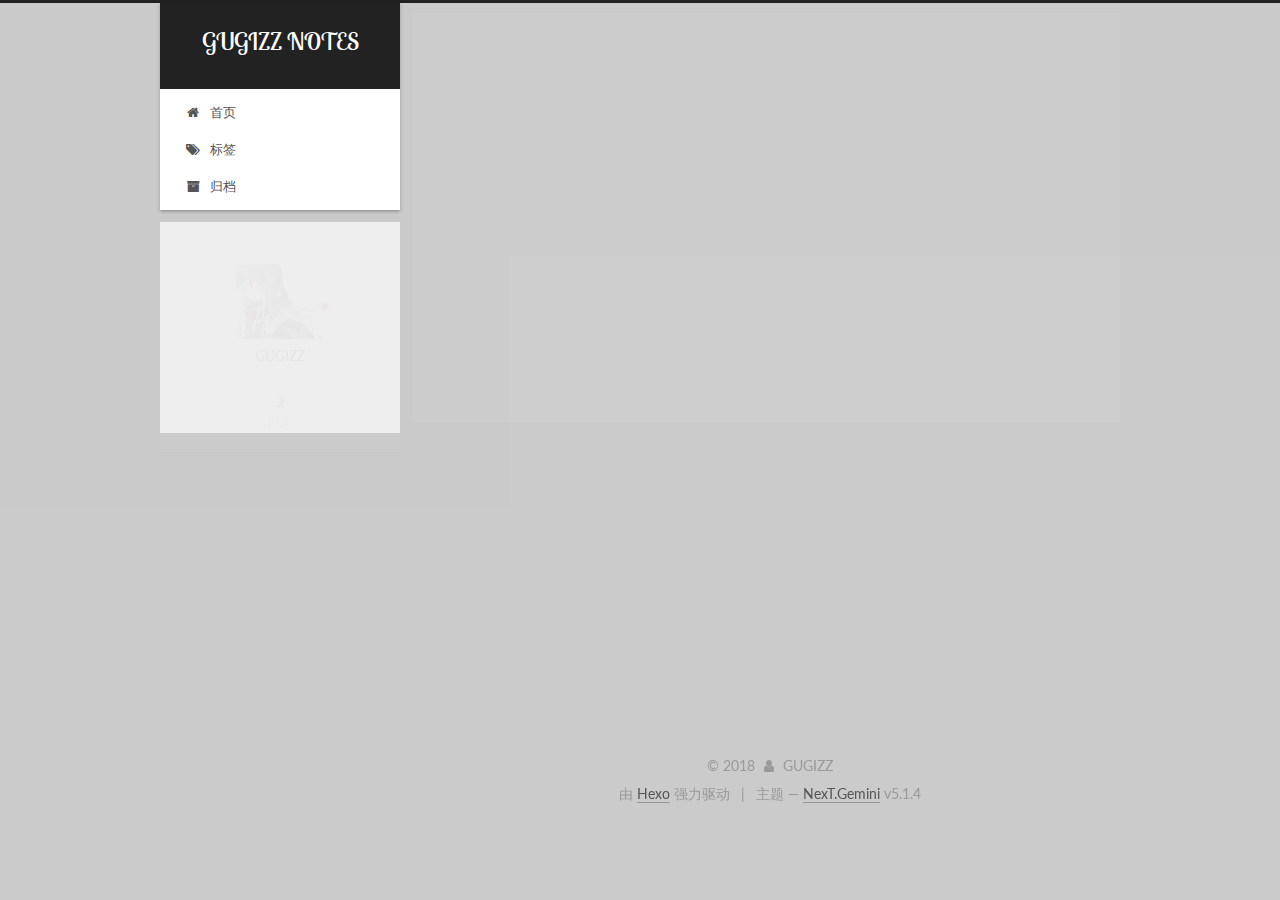
<file: index.html>
<!DOCTYPE html>



  


<html class="theme-next gemini use-motion" lang="zh-Hans">
<head>
  <meta charset="UTF-8"/>
<meta http-equiv="X-UA-Compatible" content="IE=edge" />
<meta name="viewport" content="width=device-width, initial-scale=1, maximum-scale=1"/>
<meta name="theme-color" content="#222">



  
  
    
    
  <script src="/lib/pace/pace.min.js?v=1.0.2"></script>
  <link href="/lib/pace/pace-theme-minimal.min.css?v=1.0.2" rel="stylesheet">







<meta http-equiv="Cache-Control" content="no-transform" />
<meta http-equiv="Cache-Control" content="no-siteapp" />
















  
  
  <link href="/lib/fancybox/source/jquery.fancybox.css?v=2.1.5" rel="stylesheet" type="text/css" />




  
  
  
  

  
    
    
  

  
    
      
    

    
  

  

  
    
      
    

    
  

  
    
      
    

    
  

  
    
    
    <link href="https://fonts.cat.net/css?family=Lato:300,300italic,400,400italic,700,700italic|Roboto Slab:300,300italic,400,400italic,700,700italic|Lobster Two:300,300italic,400,400italic,700,700italic|Roboto Mono:300,300italic,400,400italic,700,700italic&subset=latin,latin-ext" rel="stylesheet" type="text/css">
  






<link href="/lib/font-awesome/css/font-awesome.min.css?v=4.6.2" rel="stylesheet" type="text/css" />

<link href="/css/main.css?v=5.1.4" rel="stylesheet" type="text/css" />


  <link rel="apple-touch-icon" sizes="180x180" href="/images/apple-touch-icon-next.png?v=5.1.4">


  <link rel="icon" type="image/png" sizes="32x32" href="/images/favicon-32x32-next.png?v=5.1.4">


  <link rel="icon" type="image/png" sizes="16x16" href="/images/favicon-16x16-next.png?v=5.1.4">


  <link rel="mask-icon" href="/images/logo.svg?v=5.1.4" color="#222">





  <meta name="keywords" content="Hexo, NexT" />










<meta property="og:type" content="website">
<meta property="og:title" content="GUGIZZ NOTES">
<meta property="og:url" content="http://yoursite.com/index.html">
<meta property="og:site_name" content="GUGIZZ NOTES">
<meta property="og:locale" content="zh-Hans">
<meta name="twitter:card" content="summary">
<meta name="twitter:title" content="GUGIZZ NOTES">



<script type="text/javascript" id="hexo.configurations">
  var NexT = window.NexT || {};
  var CONFIG = {
    root: '/',
    scheme: 'Gemini',
    version: '5.1.4',
    sidebar: {"display":"hide","offset":12,"b2t":false,"scrollpercent":false,"onmobile":false},
    fancybox: true,
    tabs: true,
    motion: {"enable":true,"async":false,"transition":{"post_block":"fadeIn","post_header":"slideDownIn","post_body":"slideDownIn","coll_header":"slideLeftIn","sidebar":"slideUpIn"}},
    duoshuo: {
      userId: '0',
      author: '博主'
    },
    algolia: {
      applicationID: '',
      apiKey: '',
      indexName: '',
      hits: {"per_page":10},
      labels: {"input_placeholder":"Search for Posts","hits_empty":"We didn't find any results for the search: ${query}","hits_stats":"${hits} results found in ${time} ms"}
    }
  };
</script>



  <link rel="canonical" href="http://yoursite.com/"/>





  <title>GUGIZZ NOTES</title>
  








</head>

<body itemscope itemtype="http://schema.org/WebPage" lang="zh-Hans">

  
  

  <div class="container  
  page-home">
    <div class="headband"></div>

    <header id="header" class="header" itemscope itemtype="http://schema.org/WPHeader">
      <div class="header-inner"><div class="site-brand-wrapper">
  <div class="site-meta ">
    

    <div class="custom-logo-site-title">
      <a href="/"  class="brand" rel="start">
        <span class="logo-line-before"><i></i></span>
        <span class="site-title">GUGIZZ NOTES</span>
        <span class="logo-line-after"><i></i></span>
      </a>
    </div>
      
        <p class="site-subtitle"></p>
      
  </div>

  <div class="site-nav-toggle">
    <button>
      <span class="btn-bar"></span>
      <span class="btn-bar"></span>
      <span class="btn-bar"></span>
    </button>
  </div>
</div>

<nav class="site-nav">
  

  
    <ul id="menu" class="menu">
      
        
        <li class="menu-item menu-item-home">
          <a href="/" rel="section">
            
              <i class="menu-item-icon fa fa-fw fa-home"></i> <br />
            
            首页
          </a>
        </li>
      
        
        <li class="menu-item menu-item-tags">
          <a href="/tags/" rel="section">
            
              <i class="menu-item-icon fa fa-fw fa-tags"></i> <br />
            
            标签
          </a>
        </li>
      
        
        <li class="menu-item menu-item-archives">
          <a href="/archives/" rel="section">
            
              <i class="menu-item-icon fa fa-fw fa-archive"></i> <br />
            
            归档
          </a>
        </li>
      

      
    </ul>
  

  
</nav>



 </div>
    </header>

    <main id="main" class="main">
      <div class="main-inner">
        <div class="content-wrap">
          <div id="content" class="content">
            
  <section id="posts" class="posts-expand">
    
      

  

  
  
  

  <article class="post post-type-normal" itemscope itemtype="http://schema.org/Article">
  
  
  
  <div class="post-block">
    <link itemprop="mainEntityOfPage" href="http://yoursite.com/2018/01/28/Spring中配置jdbc时${username}的问题/">

    <span hidden itemprop="author" itemscope itemtype="http://schema.org/Person">
      <meta itemprop="name" content="GUGIZZ">
      <meta itemprop="description" content="">
      <meta itemprop="image" content="/uploads/assassin.jpg">
    </span>

    <span hidden itemprop="publisher" itemscope itemtype="http://schema.org/Organization">
      <meta itemprop="name" content="GUGIZZ NOTES">
    </span>

    
      <header class="post-header">

        
        
          <h1 class="post-title" itemprop="name headline">
                
                <a class="post-title-link" href="/2018/01/28/Spring中配置jdbc时${username}的问题/" itemprop="url">Spring中配置jdbc时${username} 的问题</a></h1>
        

        <div class="post-meta">
          <span class="post-time">
            
              <span class="post-meta-item-icon">
                <i class="fa fa-calendar-o"></i>
              </span>
              
                <span class="post-meta-item-text">发表于</span>
              
              <time title="创建于" itemprop="dateCreated datePublished" datetime="2018-01-28T15:51:12+08:00">
                2018-01-28
              </time>
            

            

            
          </span>

          

          
            
          

          
          

          

          

          

        </div>
      </header>
    

    
    
    
    <div class="post-body" itemprop="articleBody">
		
      
      

      
        
          
            <p>在spring整合mybatis时，配置数据库连接池属性：<br><figure class="highlight plain"><table><tr><td class="gutter"><pre><span class="line">1</span><br></pre></td><td class="code"><pre><span class="line">&lt;property name=&quot;user&quot; value=&quot;$&#123;username&#125;&quot; /&gt;</span><br></pre></td></tr></table></figure></p>
<p>引用了jdbc.properties中的username属性，而spring 会默认调用系统用户名，此时只需要修改：<br><figure class="highlight plain"><table><tr><td class="gutter"><pre><span class="line">1</span><br></pre></td><td class="code"><pre><span class="line">&lt;context:property-placeholder location=&quot;classpath:jdbc.properties&quot; system-properties-mode=&quot;FALLBACK&quot; /&gt;</span><br></pre></td></tr></table></figure></p>
<p>默认为：<code>system-properties-mode=&quot;ENVIRONMENT&quot;</code>，即从系统环境中去读取</p>

          
        
      
    </div>
	<div>
		
	</div>
    
    
    

    

    

    

    <footer class="post-footer">
      

      

      

      
      
        <div class="post-eof"></div>
      
    </footer>
  </div>
  
  
  
  </article>


    
      

  

  
  
  

  <article class="post post-type-normal" itemscope itemtype="http://schema.org/Article">
  
  
  
  <div class="post-block">
    <link itemprop="mainEntityOfPage" href="http://yoursite.com/2018/01/28/我的博客之旅/">

    <span hidden itemprop="author" itemscope itemtype="http://schema.org/Person">
      <meta itemprop="name" content="GUGIZZ">
      <meta itemprop="description" content="">
      <meta itemprop="image" content="/uploads/assassin.jpg">
    </span>

    <span hidden itemprop="publisher" itemscope itemtype="http://schema.org/Organization">
      <meta itemprop="name" content="GUGIZZ NOTES">
    </span>

    
      <header class="post-header">

        
        
          <h1 class="post-title" itemprop="name headline">
                
                <a class="post-title-link" href="/2018/01/28/我的博客之旅/" itemprop="url">我的博客之旅</a></h1>
        

        <div class="post-meta">
          <span class="post-time">
            
              <span class="post-meta-item-icon">
                <i class="fa fa-calendar-o"></i>
              </span>
              
                <span class="post-meta-item-text">发表于</span>
              
              <time title="创建于" itemprop="dateCreated datePublished" datetime="2018-01-28T15:22:32+08:00">
                2018-01-28
              </time>
            

            

            
          </span>

          

          
            
          

          
          

          

          

          

        </div>
      </header>
    

    
    
    
    <div class="post-body" itemprop="articleBody">
		
      
      

      
        
          
            <h2 id="我的第一篇博客"><a href="#我的第一篇博客" class="headerlink" title="我的第一篇博客"></a>我的第一篇博客</h2><p>在网上查找资料时，各种博客内容零零散散，内容参差不齐，我希望将有用的内容纪录下来，方便今后学习和查找。同时在写博客的过程中能够静下心在学习一遍。</p>

          
        
      
    </div>
	<div>
		
	</div>
    
    
    

    

    

    

    <footer class="post-footer">
      

      

      

      
      
        <div class="post-eof"></div>
      
    </footer>
  </div>
  
  
  
  </article>


    
  </section>

  


          </div>
          


          

        </div>
        
          
  
  <div class="sidebar-toggle">
    <div class="sidebar-toggle-line-wrap">
      <span class="sidebar-toggle-line sidebar-toggle-line-first"></span>
      <span class="sidebar-toggle-line sidebar-toggle-line-middle"></span>
      <span class="sidebar-toggle-line sidebar-toggle-line-last"></span>
    </div>
  </div>

  <aside id="sidebar" class="sidebar">
    
    <div class="sidebar-inner">

      

      

      <section class="site-overview-wrap sidebar-panel sidebar-panel-active">
        <div class="site-overview">
          <div class="site-author motion-element" itemprop="author" itemscope itemtype="http://schema.org/Person">
            
              <img class="site-author-image" itemprop="image"
                src="/uploads/assassin.jpg"
                alt="GUGIZZ" />
            
              <p class="site-author-name" itemprop="name">GUGIZZ</p>
              <p class="site-description motion-element" itemprop="description"></p>
          </div>

          <nav class="site-state motion-element">

            
              <div class="site-state-item site-state-posts">
              
                <a href="/archives/">
              
                  <span class="site-state-item-count">2</span>
                  <span class="site-state-item-name">日志</span>
                </a>
              </div>
            

            

            

          </nav>

          

          

          
          

          
          

          

        </div>
      </section>

      

      

    </div>
  </aside>


        
      </div>
    </main>

    <footer id="footer" class="footer">
      <div class="footer-inner">
        <div class="copyright">&copy; <span itemprop="copyrightYear">2018</span>
  <span class="with-love">
    <i class="fa fa-user"></i>
  </span>
  <span class="author" itemprop="copyrightHolder">GUGIZZ</span>

  
</div>


  <div class="powered-by">由 <a class="theme-link" target="_blank" href="https://hexo.io">Hexo</a> 强力驱动</div>



  <span class="post-meta-divider">|</span>



  <div class="theme-info">主题 &mdash; <a class="theme-link" target="_blank" href="https://github.com/iissnan/hexo-theme-next">NexT.Gemini</a> v5.1.4</div>





<script>
  var seconds = 1000;
  var minutes = seconds * 60;
  var hours = minutes * 60;
  var days = hours * 24;
  var years = days * 365;
  var birthDay = Date.UTC(2017,12,17,00,00,00); // 这里设置建站时间
  setInterval(function() {
    var today = new Date();
    var todayYear = today.getFullYear();
    var todayMonth = today.getMonth()+1;
    var todayDate = today.getDate();
    var todayHour = today.getHours();
    var todayMinute = today.getMinutes();
    var todaySecond = today.getSeconds();
    var now = Date.UTC(todayYear,todayMonth,todayDate,todayHour,todayMinute,todaySecond);
    var diff = now - birthDay;
    var diffYears = Math.floor(diff/years);
    var diffDays = Math.floor((diff/days)-diffYears*365);
    var diffHours = Math.floor((diff-(diffYears*365+diffDays)*days)/hours);
    var diffMinutes = Math.floor((diff-(diffYears*365+diffDays)*days-diffHours*hours)/minutes);
    var diffSeconds = Math.floor((diff-(diffYears*365+diffDays)*days-diffHours*hours-diffMinutes*minutes)/seconds);
      document.getElementById('showDays').innerHTML="本站已运行 "+diffYears+" 年 "+diffDays+" 天 "+diffHours+" 小时 "+diffMinutes+" 分钟 "+diffSeconds+" 秒";
  }, 1000);
</script>

        







        
      </div>
    </footer>

    
      <div class="back-to-top">
        <i class="fa fa-arrow-up"></i>
        
      </div>
    

    

  </div>

  

<script type="text/javascript">
  if (Object.prototype.toString.call(window.Promise) !== '[object Function]') {
    window.Promise = null;
  }
</script>









  












  
  
    <script type="text/javascript" src="/lib/jquery/index.js?v=2.1.3"></script>
  

  
  
    <script type="text/javascript" src="/lib/fastclick/lib/fastclick.min.js?v=1.0.6"></script>
  

  
  
    <script type="text/javascript" src="/lib/jquery_lazyload/jquery.lazyload.js?v=1.9.7"></script>
  

  
  
    <script type="text/javascript" src="/lib/velocity/velocity.min.js?v=1.2.1"></script>
  

  
  
    <script type="text/javascript" src="/lib/velocity/velocity.ui.min.js?v=1.2.1"></script>
  

  
  
    <script type="text/javascript" src="/lib/fancybox/source/jquery.fancybox.pack.js?v=2.1.5"></script>
  


  


  <script type="text/javascript" src="/js/src/utils.js?v=5.1.4"></script>

  <script type="text/javascript" src="/js/src/motion.js?v=5.1.4"></script>



  
  


  <script type="text/javascript" src="/js/src/affix.js?v=5.1.4"></script>

  <script type="text/javascript" src="/js/src/schemes/pisces.js?v=5.1.4"></script>



  

  


  <script type="text/javascript" src="/js/src/bootstrap.js?v=5.1.4"></script>



  


  




	





  





  












  





  

  

  

  
  

  

  

  

</body>
</html>
</file>
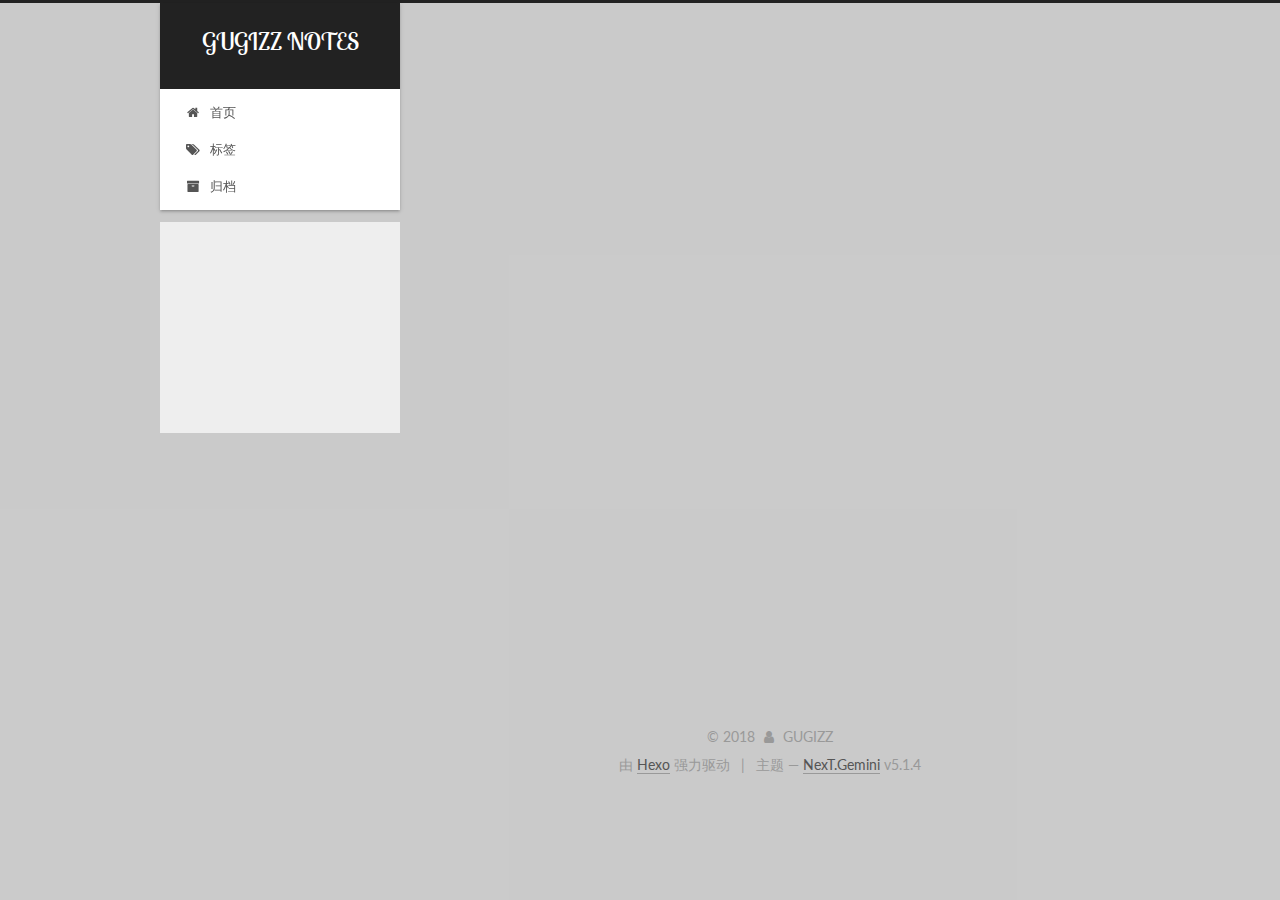
<file: archives/index.html>
<!DOCTYPE html>



  


<html class="theme-next gemini use-motion" lang="zh-Hans">
<head>
  <meta charset="UTF-8"/>
<meta http-equiv="X-UA-Compatible" content="IE=edge" />
<meta name="viewport" content="width=device-width, initial-scale=1, maximum-scale=1"/>
<meta name="theme-color" content="#222">



  
  
    
    
  <script src="/lib/pace/pace.min.js?v=1.0.2"></script>
  <link href="/lib/pace/pace-theme-minimal.min.css?v=1.0.2" rel="stylesheet">







<meta http-equiv="Cache-Control" content="no-transform" />
<meta http-equiv="Cache-Control" content="no-siteapp" />
















  
  
  <link href="/lib/fancybox/source/jquery.fancybox.css?v=2.1.5" rel="stylesheet" type="text/css" />




  
  
  
  

  
    
    
  

  
    
      
    

    
  

  

  
    
      
    

    
  

  
    
      
    

    
  

  
    
    
    <link href="https://fonts.cat.net/css?family=Lato:300,300italic,400,400italic,700,700italic|Roboto Slab:300,300italic,400,400italic,700,700italic|Lobster Two:300,300italic,400,400italic,700,700italic|Roboto Mono:300,300italic,400,400italic,700,700italic&subset=latin,latin-ext" rel="stylesheet" type="text/css">
  






<link href="/lib/font-awesome/css/font-awesome.min.css?v=4.6.2" rel="stylesheet" type="text/css" />

<link href="/css/main.css?v=5.1.4" rel="stylesheet" type="text/css" />


  <link rel="apple-touch-icon" sizes="180x180" href="/images/apple-touch-icon-next.png?v=5.1.4">


  <link rel="icon" type="image/png" sizes="32x32" href="/images/favicon-32x32-next.png?v=5.1.4">


  <link rel="icon" type="image/png" sizes="16x16" href="/images/favicon-16x16-next.png?v=5.1.4">


  <link rel="mask-icon" href="/images/logo.svg?v=5.1.4" color="#222">





  <meta name="keywords" content="Hexo, NexT" />










<meta property="og:type" content="website">
<meta property="og:title" content="GUGIZZ NOTES">
<meta property="og:url" content="http://yoursite.com/archives/index.html">
<meta property="og:site_name" content="GUGIZZ NOTES">
<meta property="og:locale" content="zh-Hans">
<meta name="twitter:card" content="summary">
<meta name="twitter:title" content="GUGIZZ NOTES">



<script type="text/javascript" id="hexo.configurations">
  var NexT = window.NexT || {};
  var CONFIG = {
    root: '/',
    scheme: 'Gemini',
    version: '5.1.4',
    sidebar: {"display":"hide","offset":12,"b2t":false,"scrollpercent":false,"onmobile":false},
    fancybox: true,
    tabs: true,
    motion: {"enable":true,"async":false,"transition":{"post_block":"fadeIn","post_header":"slideDownIn","post_body":"slideDownIn","coll_header":"slideLeftIn","sidebar":"slideUpIn"}},
    duoshuo: {
      userId: '0',
      author: '博主'
    },
    algolia: {
      applicationID: '',
      apiKey: '',
      indexName: '',
      hits: {"per_page":10},
      labels: {"input_placeholder":"Search for Posts","hits_empty":"We didn't find any results for the search: ${query}","hits_stats":"${hits} results found in ${time} ms"}
    }
  };
</script>



  <link rel="canonical" href="http://yoursite.com/archives/"/>





  <title>归档 | GUGIZZ NOTES</title>
  








</head>

<body itemscope itemtype="http://schema.org/WebPage" lang="zh-Hans">

  
  

  <div class="container  page-archive">
    <div class="headband"></div>

    <header id="header" class="header" itemscope itemtype="http://schema.org/WPHeader">
      <div class="header-inner"><div class="site-brand-wrapper">
  <div class="site-meta ">
    

    <div class="custom-logo-site-title">
      <a href="/"  class="brand" rel="start">
        <span class="logo-line-before"><i></i></span>
        <span class="site-title">GUGIZZ NOTES</span>
        <span class="logo-line-after"><i></i></span>
      </a>
    </div>
      
        <p class="site-subtitle"></p>
      
  </div>

  <div class="site-nav-toggle">
    <button>
      <span class="btn-bar"></span>
      <span class="btn-bar"></span>
      <span class="btn-bar"></span>
    </button>
  </div>
</div>

<nav class="site-nav">
  

  
    <ul id="menu" class="menu">
      
        
        <li class="menu-item menu-item-home">
          <a href="/" rel="section">
            
              <i class="menu-item-icon fa fa-fw fa-home"></i> <br />
            
            首页
          </a>
        </li>
      
        
        <li class="menu-item menu-item-tags">
          <a href="/tags/" rel="section">
            
              <i class="menu-item-icon fa fa-fw fa-tags"></i> <br />
            
            标签
          </a>
        </li>
      
        
        <li class="menu-item menu-item-archives">
          <a href="/archives/" rel="section">
            
              <i class="menu-item-icon fa fa-fw fa-archive"></i> <br />
            
            归档
          </a>
        </li>
      

      
    </ul>
  

  
</nav>



 </div>
    </header>

    <main id="main" class="main">
      <div class="main-inner">
        <div class="content-wrap">
          <div id="content" class="content">
            

  
  
  
  <div class="post-block archive">
    <div id="posts" class="posts-collapse">
      <span class="archive-move-on"></span>

      <span class="archive-page-counter">
        
        
        
          
        
        嗯..! 目前共计 2 篇日志。 继续努力。
      </span>

      

        
        
        

        
          
          <div class="collection-title">
            <h1 class="archive-year" id="archive-year-2018">2018</h1>
          </div>
        
        

        

  <article class="post post-type-normal" itemscope itemtype="http://schema.org/Article">
    <header class="post-header">

      <h2 class="post-title">
        
            <a class="post-title-link" href="/2018/01/28/Spring中配置jdbc时${username}的问题/" itemprop="url">
              
                <span itemprop="name">Spring中配置jdbc时${username} 的问题</span>
              
            </a>
        
      </h2>

      <div class="post-meta">
        <time class="post-time" itemprop="dateCreated"
              datetime="2018-01-28T15:51:12+08:00"
              content="2018-01-28" >
          01-28
        </time>
      </div>

    </header>
  </article>



      

        
        
        

        
        

        

  <article class="post post-type-normal" itemscope itemtype="http://schema.org/Article">
    <header class="post-header">

      <h2 class="post-title">
        
            <a class="post-title-link" href="/2018/01/28/我的博客之旅/" itemprop="url">
              
                <span itemprop="name">我的博客之旅</span>
              
            </a>
        
      </h2>

      <div class="post-meta">
        <time class="post-time" itemprop="dateCreated"
              datetime="2018-01-28T15:22:32+08:00"
              content="2018-01-28" >
          01-28
        </time>
      </div>

    </header>
  </article>



      

    </div>
  </div>
  
  
  

  



          </div>
          


          

        </div>
        
          
  
  <div class="sidebar-toggle">
    <div class="sidebar-toggle-line-wrap">
      <span class="sidebar-toggle-line sidebar-toggle-line-first"></span>
      <span class="sidebar-toggle-line sidebar-toggle-line-middle"></span>
      <span class="sidebar-toggle-line sidebar-toggle-line-last"></span>
    </div>
  </div>

  <aside id="sidebar" class="sidebar">
    
    <div class="sidebar-inner">

      

      

      <section class="site-overview-wrap sidebar-panel sidebar-panel-active">
        <div class="site-overview">
          <div class="site-author motion-element" itemprop="author" itemscope itemtype="http://schema.org/Person">
            
              <img class="site-author-image" itemprop="image"
                src="/uploads/assassin.jpg"
                alt="GUGIZZ" />
            
              <p class="site-author-name" itemprop="name">GUGIZZ</p>
              <p class="site-description motion-element" itemprop="description"></p>
          </div>

          <nav class="site-state motion-element">

            
              <div class="site-state-item site-state-posts">
              
                <a href="/archives/">
              
                  <span class="site-state-item-count">2</span>
                  <span class="site-state-item-name">日志</span>
                </a>
              </div>
            

            

            

          </nav>

          

          

          
          

          
          

          

        </div>
      </section>

      

      

    </div>
  </aside>


        
      </div>
    </main>

    <footer id="footer" class="footer">
      <div class="footer-inner">
        <div class="copyright">&copy; <span itemprop="copyrightYear">2018</span>
  <span class="with-love">
    <i class="fa fa-user"></i>
  </span>
  <span class="author" itemprop="copyrightHolder">GUGIZZ</span>

  
</div>


  <div class="powered-by">由 <a class="theme-link" target="_blank" href="https://hexo.io">Hexo</a> 强力驱动</div>



  <span class="post-meta-divider">|</span>



  <div class="theme-info">主题 &mdash; <a class="theme-link" target="_blank" href="https://github.com/iissnan/hexo-theme-next">NexT.Gemini</a> v5.1.4</div>





<script>
  var seconds = 1000;
  var minutes = seconds * 60;
  var hours = minutes * 60;
  var days = hours * 24;
  var years = days * 365;
  var birthDay = Date.UTC(2017,12,17,00,00,00); // 这里设置建站时间
  setInterval(function() {
    var today = new Date();
    var todayYear = today.getFullYear();
    var todayMonth = today.getMonth()+1;
    var todayDate = today.getDate();
    var todayHour = today.getHours();
    var todayMinute = today.getMinutes();
    var todaySecond = today.getSeconds();
    var now = Date.UTC(todayYear,todayMonth,todayDate,todayHour,todayMinute,todaySecond);
    var diff = now - birthDay;
    var diffYears = Math.floor(diff/years);
    var diffDays = Math.floor((diff/days)-diffYears*365);
    var diffHours = Math.floor((diff-(diffYears*365+diffDays)*days)/hours);
    var diffMinutes = Math.floor((diff-(diffYears*365+diffDays)*days-diffHours*hours)/minutes);
    var diffSeconds = Math.floor((diff-(diffYears*365+diffDays)*days-diffHours*hours-diffMinutes*minutes)/seconds);
      document.getElementById('showDays').innerHTML="本站已运行 "+diffYears+" 年 "+diffDays+" 天 "+diffHours+" 小时 "+diffMinutes+" 分钟 "+diffSeconds+" 秒";
  }, 1000);
</script>

        







        
      </div>
    </footer>

    
      <div class="back-to-top">
        <i class="fa fa-arrow-up"></i>
        
      </div>
    

    

  </div>

  

<script type="text/javascript">
  if (Object.prototype.toString.call(window.Promise) !== '[object Function]') {
    window.Promise = null;
  }
</script>









  












  
  
    <script type="text/javascript" src="/lib/jquery/index.js?v=2.1.3"></script>
  

  
  
    <script type="text/javascript" src="/lib/fastclick/lib/fastclick.min.js?v=1.0.6"></script>
  

  
  
    <script type="text/javascript" src="/lib/jquery_lazyload/jquery.lazyload.js?v=1.9.7"></script>
  

  
  
    <script type="text/javascript" src="/lib/velocity/velocity.min.js?v=1.2.1"></script>
  

  
  
    <script type="text/javascript" src="/lib/velocity/velocity.ui.min.js?v=1.2.1"></script>
  

  
  
    <script type="text/javascript" src="/lib/fancybox/source/jquery.fancybox.pack.js?v=2.1.5"></script>
  


  


  <script type="text/javascript" src="/js/src/utils.js?v=5.1.4"></script>

  <script type="text/javascript" src="/js/src/motion.js?v=5.1.4"></script>



  
  


  <script type="text/javascript" src="/js/src/affix.js?v=5.1.4"></script>

  <script type="text/javascript" src="/js/src/schemes/pisces.js?v=5.1.4"></script>



  

  


  <script type="text/javascript" src="/js/src/bootstrap.js?v=5.1.4"></script>



  


  




	





  





  












  





  

  

  

  
  

  

  

  

</body>
</html>
</file>
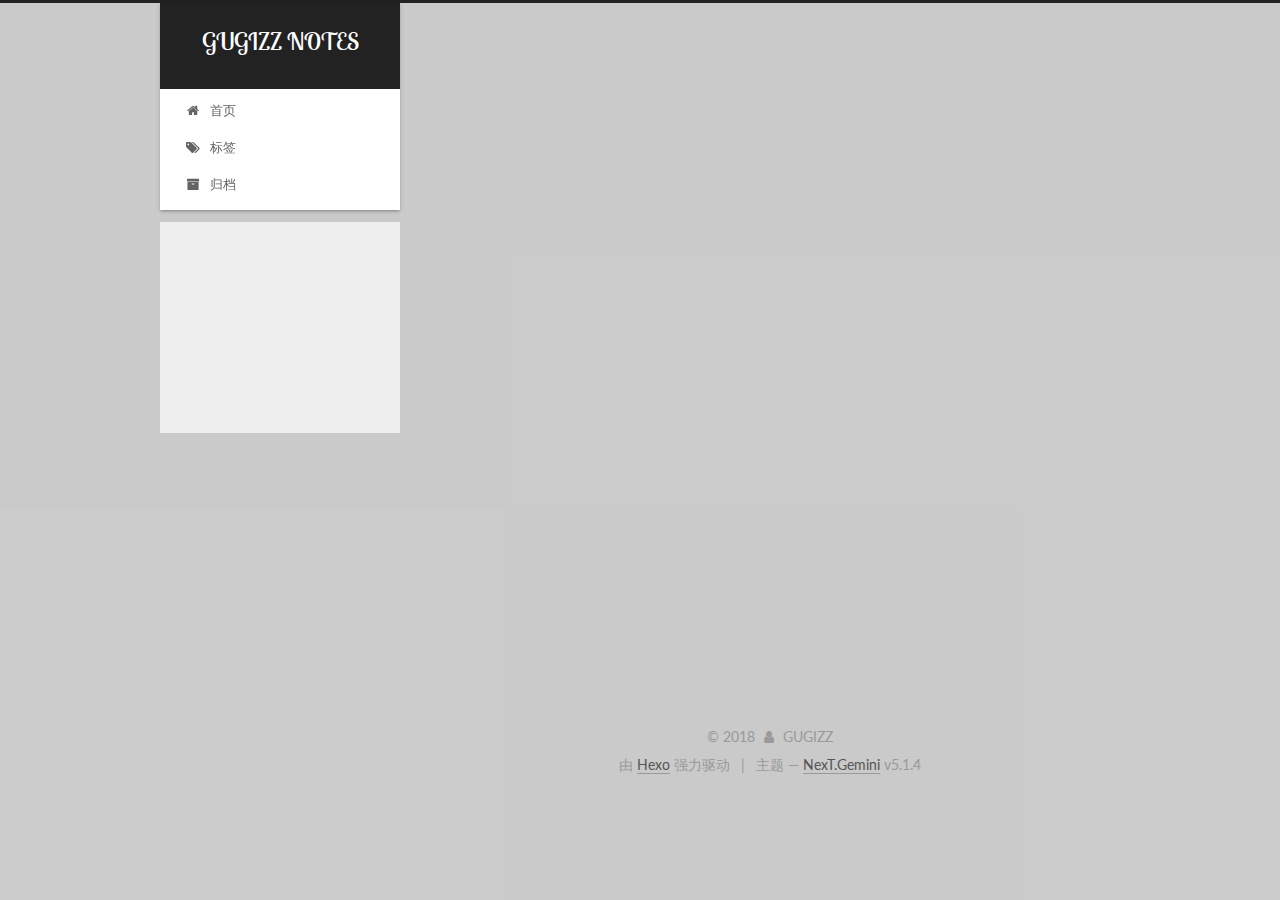
<file: archives/2018/index.html>
<!DOCTYPE html>



  


<html class="theme-next gemini use-motion" lang="zh-Hans">
<head>
  <meta charset="UTF-8"/>
<meta http-equiv="X-UA-Compatible" content="IE=edge" />
<meta name="viewport" content="width=device-width, initial-scale=1, maximum-scale=1"/>
<meta name="theme-color" content="#222">



  
  
    
    
  <script src="/lib/pace/pace.min.js?v=1.0.2"></script>
  <link href="/lib/pace/pace-theme-minimal.min.css?v=1.0.2" rel="stylesheet">







<meta http-equiv="Cache-Control" content="no-transform" />
<meta http-equiv="Cache-Control" content="no-siteapp" />
















  
  
  <link href="/lib/fancybox/source/jquery.fancybox.css?v=2.1.5" rel="stylesheet" type="text/css" />




  
  
  
  

  
    
    
  

  
    
      
    

    
  

  

  
    
      
    

    
  

  
    
      
    

    
  

  
    
    
    <link href="https://fonts.cat.net/css?family=Lato:300,300italic,400,400italic,700,700italic|Roboto Slab:300,300italic,400,400italic,700,700italic|Lobster Two:300,300italic,400,400italic,700,700italic|Roboto Mono:300,300italic,400,400italic,700,700italic&subset=latin,latin-ext" rel="stylesheet" type="text/css">
  






<link href="/lib/font-awesome/css/font-awesome.min.css?v=4.6.2" rel="stylesheet" type="text/css" />

<link href="/css/main.css?v=5.1.4" rel="stylesheet" type="text/css" />


  <link rel="apple-touch-icon" sizes="180x180" href="/images/apple-touch-icon-next.png?v=5.1.4">


  <link rel="icon" type="image/png" sizes="32x32" href="/images/favicon-32x32-next.png?v=5.1.4">


  <link rel="icon" type="image/png" sizes="16x16" href="/images/favicon-16x16-next.png?v=5.1.4">


  <link rel="mask-icon" href="/images/logo.svg?v=5.1.4" color="#222">





  <meta name="keywords" content="Hexo, NexT" />










<meta property="og:type" content="website">
<meta property="og:title" content="GUGIZZ NOTES">
<meta property="og:url" content="http://yoursite.com/archives/2018/index.html">
<meta property="og:site_name" content="GUGIZZ NOTES">
<meta property="og:locale" content="zh-Hans">
<meta name="twitter:card" content="summary">
<meta name="twitter:title" content="GUGIZZ NOTES">



<script type="text/javascript" id="hexo.configurations">
  var NexT = window.NexT || {};
  var CONFIG = {
    root: '/',
    scheme: 'Gemini',
    version: '5.1.4',
    sidebar: {"display":"hide","offset":12,"b2t":false,"scrollpercent":false,"onmobile":false},
    fancybox: true,
    tabs: true,
    motion: {"enable":true,"async":false,"transition":{"post_block":"fadeIn","post_header":"slideDownIn","post_body":"slideDownIn","coll_header":"slideLeftIn","sidebar":"slideUpIn"}},
    duoshuo: {
      userId: '0',
      author: '博主'
    },
    algolia: {
      applicationID: '',
      apiKey: '',
      indexName: '',
      hits: {"per_page":10},
      labels: {"input_placeholder":"Search for Posts","hits_empty":"We didn't find any results for the search: ${query}","hits_stats":"${hits} results found in ${time} ms"}
    }
  };
</script>



  <link rel="canonical" href="http://yoursite.com/archives/2018/"/>





  <title>归档 | GUGIZZ NOTES</title>
  








</head>

<body itemscope itemtype="http://schema.org/WebPage" lang="zh-Hans">

  
  

  <div class="container  page-archive">
    <div class="headband"></div>

    <header id="header" class="header" itemscope itemtype="http://schema.org/WPHeader">
      <div class="header-inner"><div class="site-brand-wrapper">
  <div class="site-meta ">
    

    <div class="custom-logo-site-title">
      <a href="/"  class="brand" rel="start">
        <span class="logo-line-before"><i></i></span>
        <span class="site-title">GUGIZZ NOTES</span>
        <span class="logo-line-after"><i></i></span>
      </a>
    </div>
      
        <p class="site-subtitle"></p>
      
  </div>

  <div class="site-nav-toggle">
    <button>
      <span class="btn-bar"></span>
      <span class="btn-bar"></span>
      <span class="btn-bar"></span>
    </button>
  </div>
</div>

<nav class="site-nav">
  

  
    <ul id="menu" class="menu">
      
        
        <li class="menu-item menu-item-home">
          <a href="/" rel="section">
            
              <i class="menu-item-icon fa fa-fw fa-home"></i> <br />
            
            首页
          </a>
        </li>
      
        
        <li class="menu-item menu-item-tags">
          <a href="/tags/" rel="section">
            
              <i class="menu-item-icon fa fa-fw fa-tags"></i> <br />
            
            标签
          </a>
        </li>
      
        
        <li class="menu-item menu-item-archives">
          <a href="/archives/" rel="section">
            
              <i class="menu-item-icon fa fa-fw fa-archive"></i> <br />
            
            归档
          </a>
        </li>
      

      
    </ul>
  

  
</nav>



 </div>
    </header>

    <main id="main" class="main">
      <div class="main-inner">
        <div class="content-wrap">
          <div id="content" class="content">
            

  
  
  
  <div class="post-block archive">
    <div id="posts" class="posts-collapse">
      <span class="archive-move-on"></span>

      <span class="archive-page-counter">
        
        
        
          
        
        嗯..! 目前共计 2 篇日志。 继续努力。
      </span>

      

        
        
        

        
          
          <div class="collection-title">
            <h1 class="archive-year" id="archive-year-2018">2018</h1>
          </div>
        
        

        

  <article class="post post-type-normal" itemscope itemtype="http://schema.org/Article">
    <header class="post-header">

      <h2 class="post-title">
        
            <a class="post-title-link" href="/2018/01/28/Spring中配置jdbc时${username}的问题/" itemprop="url">
              
                <span itemprop="name">Spring中配置jdbc时${username} 的问题</span>
              
            </a>
        
      </h2>

      <div class="post-meta">
        <time class="post-time" itemprop="dateCreated"
              datetime="2018-01-28T15:51:12+08:00"
              content="2018-01-28" >
          01-28
        </time>
      </div>

    </header>
  </article>



      

        
        
        

        
        

        

  <article class="post post-type-normal" itemscope itemtype="http://schema.org/Article">
    <header class="post-header">

      <h2 class="post-title">
        
            <a class="post-title-link" href="/2018/01/28/我的博客之旅/" itemprop="url">
              
                <span itemprop="name">我的博客之旅</span>
              
            </a>
        
      </h2>

      <div class="post-meta">
        <time class="post-time" itemprop="dateCreated"
              datetime="2018-01-28T15:22:32+08:00"
              content="2018-01-28" >
          01-28
        </time>
      </div>

    </header>
  </article>



      

    </div>
  </div>
  
  
  

  



          </div>
          


          

        </div>
        
          
  
  <div class="sidebar-toggle">
    <div class="sidebar-toggle-line-wrap">
      <span class="sidebar-toggle-line sidebar-toggle-line-first"></span>
      <span class="sidebar-toggle-line sidebar-toggle-line-middle"></span>
      <span class="sidebar-toggle-line sidebar-toggle-line-last"></span>
    </div>
  </div>

  <aside id="sidebar" class="sidebar">
    
    <div class="sidebar-inner">

      

      

      <section class="site-overview-wrap sidebar-panel sidebar-panel-active">
        <div class="site-overview">
          <div class="site-author motion-element" itemprop="author" itemscope itemtype="http://schema.org/Person">
            
              <img class="site-author-image" itemprop="image"
                src="/uploads/assassin.jpg"
                alt="GUGIZZ" />
            
              <p class="site-author-name" itemprop="name">GUGIZZ</p>
              <p class="site-description motion-element" itemprop="description"></p>
          </div>

          <nav class="site-state motion-element">

            
              <div class="site-state-item site-state-posts">
              
                <a href="/archives/">
              
                  <span class="site-state-item-count">2</span>
                  <span class="site-state-item-name">日志</span>
                </a>
              </div>
            

            

            

          </nav>

          

          

          
          

          
          

          

        </div>
      </section>

      

      

    </div>
  </aside>


        
      </div>
    </main>

    <footer id="footer" class="footer">
      <div class="footer-inner">
        <div class="copyright">&copy; <span itemprop="copyrightYear">2018</span>
  <span class="with-love">
    <i class="fa fa-user"></i>
  </span>
  <span class="author" itemprop="copyrightHolder">GUGIZZ</span>

  
</div>


  <div class="powered-by">由 <a class="theme-link" target="_blank" href="https://hexo.io">Hexo</a> 强力驱动</div>



  <span class="post-meta-divider">|</span>



  <div class="theme-info">主题 &mdash; <a class="theme-link" target="_blank" href="https://github.com/iissnan/hexo-theme-next">NexT.Gemini</a> v5.1.4</div>





<script>
  var seconds = 1000;
  var minutes = seconds * 60;
  var hours = minutes * 60;
  var days = hours * 24;
  var years = days * 365;
  var birthDay = Date.UTC(2017,12,17,00,00,00); // 这里设置建站时间
  setInterval(function() {
    var today = new Date();
    var todayYear = today.getFullYear();
    var todayMonth = today.getMonth()+1;
    var todayDate = today.getDate();
    var todayHour = today.getHours();
    var todayMinute = today.getMinutes();
    var todaySecond = today.getSeconds();
    var now = Date.UTC(todayYear,todayMonth,todayDate,todayHour,todayMinute,todaySecond);
    var diff = now - birthDay;
    var diffYears = Math.floor(diff/years);
    var diffDays = Math.floor((diff/days)-diffYears*365);
    var diffHours = Math.floor((diff-(diffYears*365+diffDays)*days)/hours);
    var diffMinutes = Math.floor((diff-(diffYears*365+diffDays)*days-diffHours*hours)/minutes);
    var diffSeconds = Math.floor((diff-(diffYears*365+diffDays)*days-diffHours*hours-diffMinutes*minutes)/seconds);
      document.getElementById('showDays').innerHTML="本站已运行 "+diffYears+" 年 "+diffDays+" 天 "+diffHours+" 小时 "+diffMinutes+" 分钟 "+diffSeconds+" 秒";
  }, 1000);
</script>

        







        
      </div>
    </footer>

    
      <div class="back-to-top">
        <i class="fa fa-arrow-up"></i>
        
      </div>
    

    

  </div>

  

<script type="text/javascript">
  if (Object.prototype.toString.call(window.Promise) !== '[object Function]') {
    window.Promise = null;
  }
</script>









  












  
  
    <script type="text/javascript" src="/lib/jquery/index.js?v=2.1.3"></script>
  

  
  
    <script type="text/javascript" src="/lib/fastclick/lib/fastclick.min.js?v=1.0.6"></script>
  

  
  
    <script type="text/javascript" src="/lib/jquery_lazyload/jquery.lazyload.js?v=1.9.7"></script>
  

  
  
    <script type="text/javascript" src="/lib/velocity/velocity.min.js?v=1.2.1"></script>
  

  
  
    <script type="text/javascript" src="/lib/velocity/velocity.ui.min.js?v=1.2.1"></script>
  

  
  
    <script type="text/javascript" src="/lib/fancybox/source/jquery.fancybox.pack.js?v=2.1.5"></script>
  


  


  <script type="text/javascript" src="/js/src/utils.js?v=5.1.4"></script>

  <script type="text/javascript" src="/js/src/motion.js?v=5.1.4"></script>



  
  


  <script type="text/javascript" src="/js/src/affix.js?v=5.1.4"></script>

  <script type="text/javascript" src="/js/src/schemes/pisces.js?v=5.1.4"></script>



  

  


  <script type="text/javascript" src="/js/src/bootstrap.js?v=5.1.4"></script>



  


  




	





  





  












  





  

  

  

  
  

  

  

  

</body>
</html>
</file>
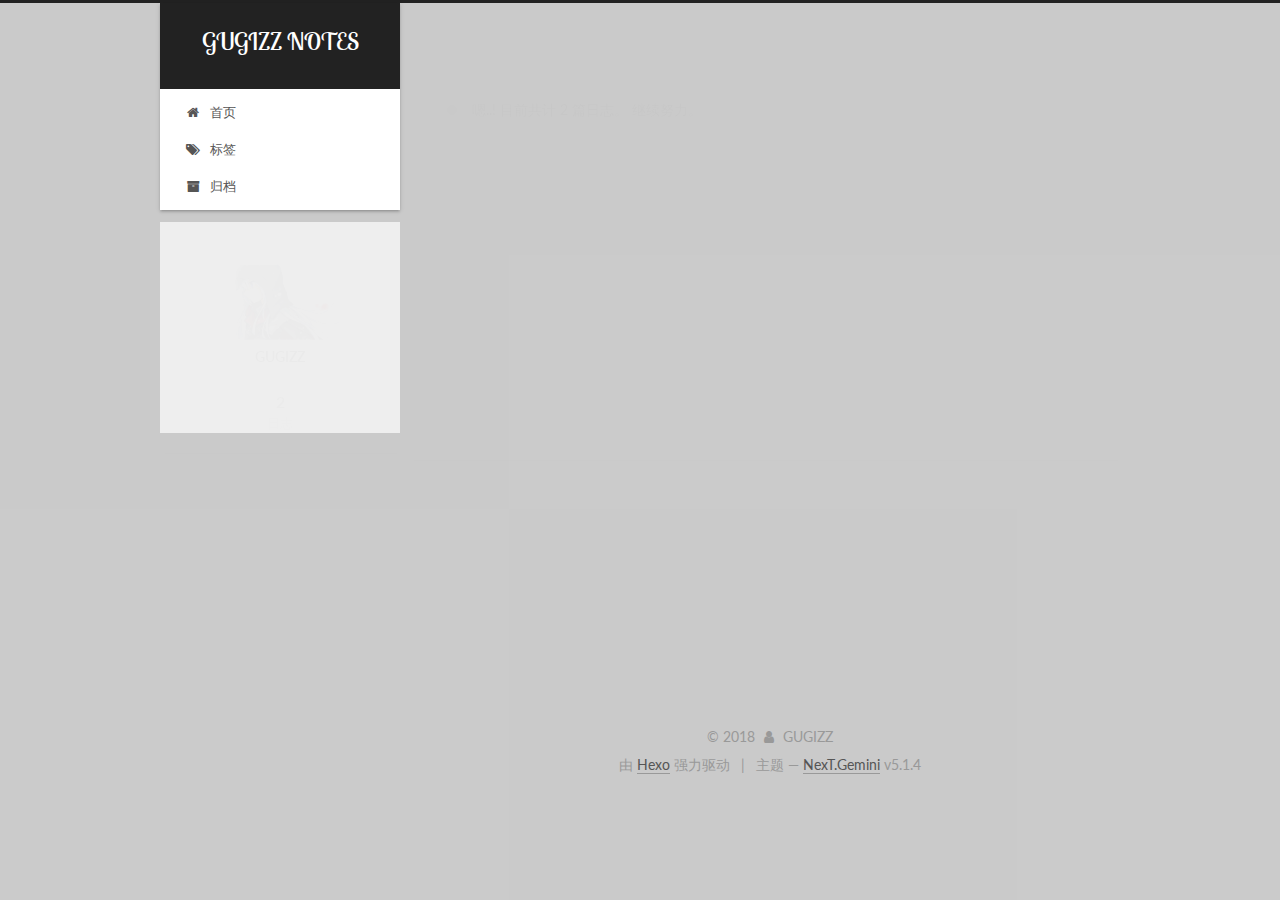
<file: archives/2018/01/index.html>
<!DOCTYPE html>



  


<html class="theme-next gemini use-motion" lang="zh-Hans">
<head>
  <meta charset="UTF-8"/>
<meta http-equiv="X-UA-Compatible" content="IE=edge" />
<meta name="viewport" content="width=device-width, initial-scale=1, maximum-scale=1"/>
<meta name="theme-color" content="#222">



  
  
    
    
  <script src="/lib/pace/pace.min.js?v=1.0.2"></script>
  <link href="/lib/pace/pace-theme-minimal.min.css?v=1.0.2" rel="stylesheet">







<meta http-equiv="Cache-Control" content="no-transform" />
<meta http-equiv="Cache-Control" content="no-siteapp" />
















  
  
  <link href="/lib/fancybox/source/jquery.fancybox.css?v=2.1.5" rel="stylesheet" type="text/css" />




  
  
  
  

  
    
    
  

  
    
      
    

    
  

  

  
    
      
    

    
  

  
    
      
    

    
  

  
    
    
    <link href="https://fonts.cat.net/css?family=Lato:300,300italic,400,400italic,700,700italic|Roboto Slab:300,300italic,400,400italic,700,700italic|Lobster Two:300,300italic,400,400italic,700,700italic|Roboto Mono:300,300italic,400,400italic,700,700italic&subset=latin,latin-ext" rel="stylesheet" type="text/css">
  






<link href="/lib/font-awesome/css/font-awesome.min.css?v=4.6.2" rel="stylesheet" type="text/css" />

<link href="/css/main.css?v=5.1.4" rel="stylesheet" type="text/css" />


  <link rel="apple-touch-icon" sizes="180x180" href="/images/apple-touch-icon-next.png?v=5.1.4">


  <link rel="icon" type="image/png" sizes="32x32" href="/images/favicon-32x32-next.png?v=5.1.4">


  <link rel="icon" type="image/png" sizes="16x16" href="/images/favicon-16x16-next.png?v=5.1.4">


  <link rel="mask-icon" href="/images/logo.svg?v=5.1.4" color="#222">





  <meta name="keywords" content="Hexo, NexT" />










<meta property="og:type" content="website">
<meta property="og:title" content="GUGIZZ NOTES">
<meta property="og:url" content="http://yoursite.com/archives/2018/01/index.html">
<meta property="og:site_name" content="GUGIZZ NOTES">
<meta property="og:locale" content="zh-Hans">
<meta name="twitter:card" content="summary">
<meta name="twitter:title" content="GUGIZZ NOTES">



<script type="text/javascript" id="hexo.configurations">
  var NexT = window.NexT || {};
  var CONFIG = {
    root: '/',
    scheme: 'Gemini',
    version: '5.1.4',
    sidebar: {"display":"hide","offset":12,"b2t":false,"scrollpercent":false,"onmobile":false},
    fancybox: true,
    tabs: true,
    motion: {"enable":true,"async":false,"transition":{"post_block":"fadeIn","post_header":"slideDownIn","post_body":"slideDownIn","coll_header":"slideLeftIn","sidebar":"slideUpIn"}},
    duoshuo: {
      userId: '0',
      author: '博主'
    },
    algolia: {
      applicationID: '',
      apiKey: '',
      indexName: '',
      hits: {"per_page":10},
      labels: {"input_placeholder":"Search for Posts","hits_empty":"We didn't find any results for the search: ${query}","hits_stats":"${hits} results found in ${time} ms"}
    }
  };
</script>



  <link rel="canonical" href="http://yoursite.com/archives/2018/01/"/>





  <title>归档 | GUGIZZ NOTES</title>
  








</head>

<body itemscope itemtype="http://schema.org/WebPage" lang="zh-Hans">

  
  

  <div class="container  page-archive">
    <div class="headband"></div>

    <header id="header" class="header" itemscope itemtype="http://schema.org/WPHeader">
      <div class="header-inner"><div class="site-brand-wrapper">
  <div class="site-meta ">
    

    <div class="custom-logo-site-title">
      <a href="/"  class="brand" rel="start">
        <span class="logo-line-before"><i></i></span>
        <span class="site-title">GUGIZZ NOTES</span>
        <span class="logo-line-after"><i></i></span>
      </a>
    </div>
      
        <p class="site-subtitle"></p>
      
  </div>

  <div class="site-nav-toggle">
    <button>
      <span class="btn-bar"></span>
      <span class="btn-bar"></span>
      <span class="btn-bar"></span>
    </button>
  </div>
</div>

<nav class="site-nav">
  

  
    <ul id="menu" class="menu">
      
        
        <li class="menu-item menu-item-home">
          <a href="/" rel="section">
            
              <i class="menu-item-icon fa fa-fw fa-home"></i> <br />
            
            首页
          </a>
        </li>
      
        
        <li class="menu-item menu-item-tags">
          <a href="/tags/" rel="section">
            
              <i class="menu-item-icon fa fa-fw fa-tags"></i> <br />
            
            标签
          </a>
        </li>
      
        
        <li class="menu-item menu-item-archives">
          <a href="/archives/" rel="section">
            
              <i class="menu-item-icon fa fa-fw fa-archive"></i> <br />
            
            归档
          </a>
        </li>
      

      
    </ul>
  

  
</nav>



 </div>
    </header>

    <main id="main" class="main">
      <div class="main-inner">
        <div class="content-wrap">
          <div id="content" class="content">
            

  
  
  
  <div class="post-block archive">
    <div id="posts" class="posts-collapse">
      <span class="archive-move-on"></span>

      <span class="archive-page-counter">
        
        
        
          
        
        嗯..! 目前共计 2 篇日志。 继续努力。
      </span>

      

        
        
        

        
          
          <div class="collection-title">
            <h1 class="archive-year" id="archive-year-2018">2018</h1>
          </div>
        
        

        

  <article class="post post-type-normal" itemscope itemtype="http://schema.org/Article">
    <header class="post-header">

      <h2 class="post-title">
        
            <a class="post-title-link" href="/2018/01/28/Spring中配置jdbc时${username}的问题/" itemprop="url">
              
                <span itemprop="name">Spring中配置jdbc时${username} 的问题</span>
              
            </a>
        
      </h2>

      <div class="post-meta">
        <time class="post-time" itemprop="dateCreated"
              datetime="2018-01-28T15:51:12+08:00"
              content="2018-01-28" >
          01-28
        </time>
      </div>

    </header>
  </article>



      

        
        
        

        
        

        

  <article class="post post-type-normal" itemscope itemtype="http://schema.org/Article">
    <header class="post-header">

      <h2 class="post-title">
        
            <a class="post-title-link" href="/2018/01/28/我的博客之旅/" itemprop="url">
              
                <span itemprop="name">我的博客之旅</span>
              
            </a>
        
      </h2>

      <div class="post-meta">
        <time class="post-time" itemprop="dateCreated"
              datetime="2018-01-28T15:22:32+08:00"
              content="2018-01-28" >
          01-28
        </time>
      </div>

    </header>
  </article>



      

    </div>
  </div>
  
  
  

  



          </div>
          


          

        </div>
        
          
  
  <div class="sidebar-toggle">
    <div class="sidebar-toggle-line-wrap">
      <span class="sidebar-toggle-line sidebar-toggle-line-first"></span>
      <span class="sidebar-toggle-line sidebar-toggle-line-middle"></span>
      <span class="sidebar-toggle-line sidebar-toggle-line-last"></span>
    </div>
  </div>

  <aside id="sidebar" class="sidebar">
    
    <div class="sidebar-inner">

      

      

      <section class="site-overview-wrap sidebar-panel sidebar-panel-active">
        <div class="site-overview">
          <div class="site-author motion-element" itemprop="author" itemscope itemtype="http://schema.org/Person">
            
              <img class="site-author-image" itemprop="image"
                src="/uploads/assassin.jpg"
                alt="GUGIZZ" />
            
              <p class="site-author-name" itemprop="name">GUGIZZ</p>
              <p class="site-description motion-element" itemprop="description"></p>
          </div>

          <nav class="site-state motion-element">

            
              <div class="site-state-item site-state-posts">
              
                <a href="/archives/">
              
                  <span class="site-state-item-count">2</span>
                  <span class="site-state-item-name">日志</span>
                </a>
              </div>
            

            

            

          </nav>

          

          

          
          

          
          

          

        </div>
      </section>

      

      

    </div>
  </aside>


        
      </div>
    </main>

    <footer id="footer" class="footer">
      <div class="footer-inner">
        <div class="copyright">&copy; <span itemprop="copyrightYear">2018</span>
  <span class="with-love">
    <i class="fa fa-user"></i>
  </span>
  <span class="author" itemprop="copyrightHolder">GUGIZZ</span>

  
</div>


  <div class="powered-by">由 <a class="theme-link" target="_blank" href="https://hexo.io">Hexo</a> 强力驱动</div>



  <span class="post-meta-divider">|</span>



  <div class="theme-info">主题 &mdash; <a class="theme-link" target="_blank" href="https://github.com/iissnan/hexo-theme-next">NexT.Gemini</a> v5.1.4</div>





<script>
  var seconds = 1000;
  var minutes = seconds * 60;
  var hours = minutes * 60;
  var days = hours * 24;
  var years = days * 365;
  var birthDay = Date.UTC(2017,12,17,00,00,00); // 这里设置建站时间
  setInterval(function() {
    var today = new Date();
    var todayYear = today.getFullYear();
    var todayMonth = today.getMonth()+1;
    var todayDate = today.getDate();
    var todayHour = today.getHours();
    var todayMinute = today.getMinutes();
    var todaySecond = today.getSeconds();
    var now = Date.UTC(todayYear,todayMonth,todayDate,todayHour,todayMinute,todaySecond);
    var diff = now - birthDay;
    var diffYears = Math.floor(diff/years);
    var diffDays = Math.floor((diff/days)-diffYears*365);
    var diffHours = Math.floor((diff-(diffYears*365+diffDays)*days)/hours);
    var diffMinutes = Math.floor((diff-(diffYears*365+diffDays)*days-diffHours*hours)/minutes);
    var diffSeconds = Math.floor((diff-(diffYears*365+diffDays)*days-diffHours*hours-diffMinutes*minutes)/seconds);
      document.getElementById('showDays').innerHTML="本站已运行 "+diffYears+" 年 "+diffDays+" 天 "+diffHours+" 小时 "+diffMinutes+" 分钟 "+diffSeconds+" 秒";
  }, 1000);
</script>

        







        
      </div>
    </footer>

    
      <div class="back-to-top">
        <i class="fa fa-arrow-up"></i>
        
      </div>
    

    

  </div>

  

<script type="text/javascript">
  if (Object.prototype.toString.call(window.Promise) !== '[object Function]') {
    window.Promise = null;
  }
</script>









  












  
  
    <script type="text/javascript" src="/lib/jquery/index.js?v=2.1.3"></script>
  

  
  
    <script type="text/javascript" src="/lib/fastclick/lib/fastclick.min.js?v=1.0.6"></script>
  

  
  
    <script type="text/javascript" src="/lib/jquery_lazyload/jquery.lazyload.js?v=1.9.7"></script>
  

  
  
    <script type="text/javascript" src="/lib/velocity/velocity.min.js?v=1.2.1"></script>
  

  
  
    <script type="text/javascript" src="/lib/velocity/velocity.ui.min.js?v=1.2.1"></script>
  

  
  
    <script type="text/javascript" src="/lib/fancybox/source/jquery.fancybox.pack.js?v=2.1.5"></script>
  


  


  <script type="text/javascript" src="/js/src/utils.js?v=5.1.4"></script>

  <script type="text/javascript" src="/js/src/motion.js?v=5.1.4"></script>



  
  


  <script type="text/javascript" src="/js/src/affix.js?v=5.1.4"></script>

  <script type="text/javascript" src="/js/src/schemes/pisces.js?v=5.1.4"></script>



  

  


  <script type="text/javascript" src="/js/src/bootstrap.js?v=5.1.4"></script>



  


  




	





  





  












  





  

  

  

  
  

  

  

  

</body>
</html>
</file>
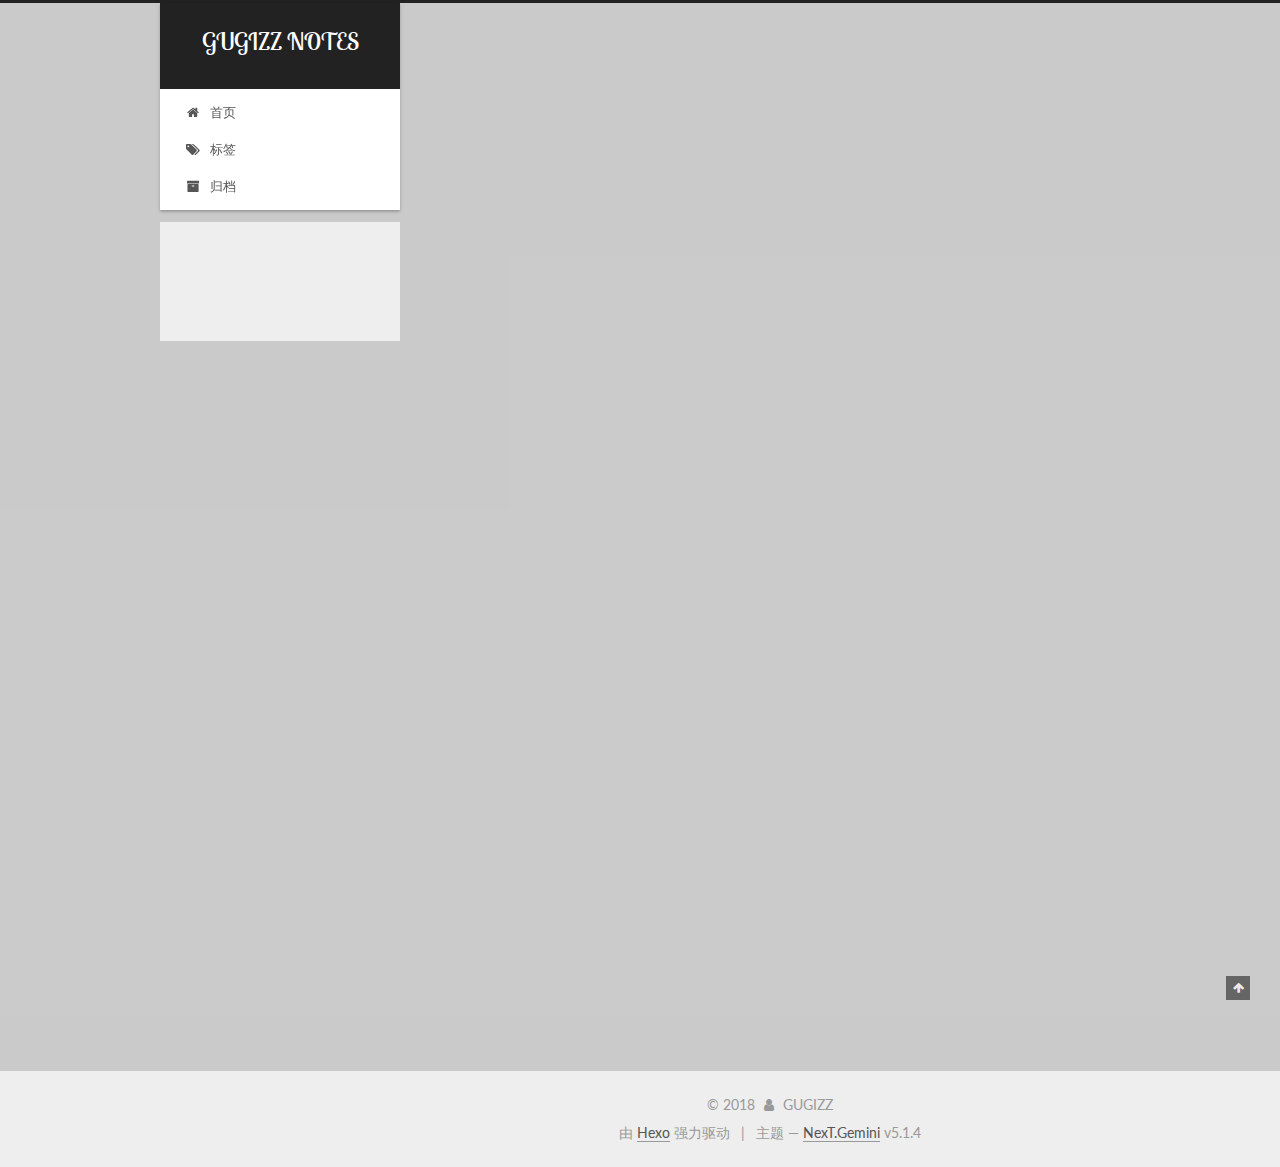
<file: 2018/01/14/hello-world/index.html>
<!DOCTYPE html>



  


<html class="theme-next gemini use-motion" lang="zh-Hans">
<head>
  <meta charset="UTF-8"/>
<meta http-equiv="X-UA-Compatible" content="IE=edge" />
<meta name="viewport" content="width=device-width, initial-scale=1, maximum-scale=1"/>
<meta name="theme-color" content="#222">



  
  
    
    
  <script src="/lib/pace/pace.min.js?v=1.0.2"></script>
  <link href="/lib/pace/pace-theme-minimal.min.css?v=1.0.2" rel="stylesheet">







<meta http-equiv="Cache-Control" content="no-transform" />
<meta http-equiv="Cache-Control" content="no-siteapp" />
















  
  
  <link href="/lib/fancybox/source/jquery.fancybox.css?v=2.1.5" rel="stylesheet" type="text/css" />




  
  
  
  

  
    
    
  

  
    
      
    

    
  

  

  
    
      
    

    
  

  
    
      
    

    
  

  
    
    
    <link href="https://fonts.cat.net/css?family=Lato:300,300italic,400,400italic,700,700italic|Roboto Slab:300,300italic,400,400italic,700,700italic|Lobster Two:300,300italic,400,400italic,700,700italic|Roboto Mono:300,300italic,400,400italic,700,700italic&subset=latin,latin-ext" rel="stylesheet" type="text/css">
  






<link href="/lib/font-awesome/css/font-awesome.min.css?v=4.6.2" rel="stylesheet" type="text/css" />

<link href="/css/main.css?v=5.1.4" rel="stylesheet" type="text/css" />


  <link rel="apple-touch-icon" sizes="180x180" href="/images/apple-touch-icon-next.png?v=5.1.4">


  <link rel="icon" type="image/png" sizes="32x32" href="/images/favicon-32x32-next.png?v=5.1.4">


  <link rel="icon" type="image/png" sizes="16x16" href="/images/favicon-16x16-next.png?v=5.1.4">


  <link rel="mask-icon" href="/images/logo.svg?v=5.1.4" color="#222">





  <meta name="keywords" content="Hexo, NexT" />










<meta name="description" content="Welcome to Hexo! This is your very first post. Check documentation for more info. If you get any problems when using Hexo, you can find the answer in troubleshooting or you can ask me on GitHub. Quick">
<meta property="og:type" content="article">
<meta property="og:title" content="Hello World">
<meta property="og:url" content="http://yoursite.com/2018/01/14/hello-world/index.html">
<meta property="og:site_name" content="GUGIZZ NOTES">
<meta property="og:description" content="Welcome to Hexo! This is your very first post. Check documentation for more info. If you get any problems when using Hexo, you can find the answer in troubleshooting or you can ask me on GitHub. Quick">
<meta property="og:locale" content="zh-Hans">
<meta property="og:updated_time" content="2018-01-14T02:45:46.403Z">
<meta name="twitter:card" content="summary">
<meta name="twitter:title" content="Hello World">
<meta name="twitter:description" content="Welcome to Hexo! This is your very first post. Check documentation for more info. If you get any problems when using Hexo, you can find the answer in troubleshooting or you can ask me on GitHub. Quick">



<script type="text/javascript" id="hexo.configurations">
  var NexT = window.NexT || {};
  var CONFIG = {
    root: '/',
    scheme: 'Gemini',
    version: '5.1.4',
    sidebar: {"display":"hide","offset":12,"b2t":false,"scrollpercent":false,"onmobile":false},
    fancybox: true,
    tabs: true,
    motion: {"enable":true,"async":false,"transition":{"post_block":"fadeIn","post_header":"slideDownIn","post_body":"slideDownIn","coll_header":"slideLeftIn","sidebar":"slideUpIn"}},
    duoshuo: {
      userId: '0',
      author: '博主'
    },
    algolia: {
      applicationID: '',
      apiKey: '',
      indexName: '',
      hits: {"per_page":10},
      labels: {"input_placeholder":"Search for Posts","hits_empty":"We didn't find any results for the search: ${query}","hits_stats":"${hits} results found in ${time} ms"}
    }
  };
</script>



  <link rel="canonical" href="http://yoursite.com/2018/01/14/hello-world/"/>





  <title>Hello World | GUGIZZ NOTES</title>
  








</head>

<body itemscope itemtype="http://schema.org/WebPage" lang="zh-Hans">

  
  

  <div class="container  page-post-detail">
    <div class="headband"></div>

    <header id="header" class="header" itemscope itemtype="http://schema.org/WPHeader">
      <div class="header-inner"><div class="site-brand-wrapper">
  <div class="site-meta ">
    

    <div class="custom-logo-site-title">
      <a href="/"  class="brand" rel="start">
        <span class="logo-line-before"><i></i></span>
        <span class="site-title">GUGIZZ NOTES</span>
        <span class="logo-line-after"><i></i></span>
      </a>
    </div>
      
        <p class="site-subtitle"></p>
      
  </div>

  <div class="site-nav-toggle">
    <button>
      <span class="btn-bar"></span>
      <span class="btn-bar"></span>
      <span class="btn-bar"></span>
    </button>
  </div>
</div>

<nav class="site-nav">
  

  
    <ul id="menu" class="menu">
      
        
        <li class="menu-item menu-item-home">
          <a href="/" rel="section">
            
              <i class="menu-item-icon fa fa-fw fa-home"></i> <br />
            
            首页
          </a>
        </li>
      
        
        <li class="menu-item menu-item-tags">
          <a href="/tags/" rel="section">
            
              <i class="menu-item-icon fa fa-fw fa-tags"></i> <br />
            
            标签
          </a>
        </li>
      
        
        <li class="menu-item menu-item-archives">
          <a href="/archives/" rel="section">
            
              <i class="menu-item-icon fa fa-fw fa-archive"></i> <br />
            
            归档
          </a>
        </li>
      

      
    </ul>
  

  
</nav>



 </div>
    </header>

    <main id="main" class="main">
      <div class="main-inner">
        <div class="content-wrap">
          <div id="content" class="content">
            

  <div id="posts" class="posts-expand">
    

  

  
  
  

  <article class="post post-type-normal" itemscope itemtype="http://schema.org/Article">
  
  
  
  <div class="post-block">
    <link itemprop="mainEntityOfPage" href="http://yoursite.com/2018/01/14/hello-world/">

    <span hidden itemprop="author" itemscope itemtype="http://schema.org/Person">
      <meta itemprop="name" content="GUGIZZ">
      <meta itemprop="description" content="">
      <meta itemprop="image" content="/uploads/assassin.jpg">
    </span>

    <span hidden itemprop="publisher" itemscope itemtype="http://schema.org/Organization">
      <meta itemprop="name" content="GUGIZZ NOTES">
    </span>

    
      <header class="post-header">

        
        
          <h1 class="post-title" itemprop="name headline">Hello World</h1>
        

        <div class="post-meta">
          <span class="post-time">
            
              <span class="post-meta-item-icon">
                <i class="fa fa-calendar-o"></i>
              </span>
              
                <span class="post-meta-item-text">发表于</span>
              
              <time title="创建于" itemprop="dateCreated datePublished" datetime="2018-01-14T10:45:46+08:00">
                2018-01-14
              </time>
            

            

            
          </span>

          

          
            
          

          
          

          

          

          

        </div>
      </header>
    

    
    
    
    <div class="post-body" itemprop="articleBody">
		
      
      

      
        <p>Welcome to <a href="https://hexo.io/" target="_blank" rel="noopener">Hexo</a>! This is your very first post. Check <a href="https://hexo.io/docs/" target="_blank" rel="noopener">documentation</a> for more info. If you get any problems when using Hexo, you can find the answer in <a href="https://hexo.io/docs/troubleshooting.html" target="_blank" rel="noopener">troubleshooting</a> or you can ask me on <a href="https://github.com/hexojs/hexo/issues" target="_blank" rel="noopener">GitHub</a>.</p>
<h2 id="Quick-Start"><a href="#Quick-Start" class="headerlink" title="Quick Start"></a>Quick Start</h2><h3 id="Create-a-new-post"><a href="#Create-a-new-post" class="headerlink" title="Create a new post"></a>Create a new post</h3><figure class="highlight bash"><table><tr><td class="gutter"><pre><span class="line">1</span><br></pre></td><td class="code"><pre><span class="line">$ hexo new <span class="string">"My New Post"</span></span><br></pre></td></tr></table></figure>
<p>More info: <a href="https://hexo.io/docs/writing.html" target="_blank" rel="noopener">Writing</a></p>
<h3 id="Run-server"><a href="#Run-server" class="headerlink" title="Run server"></a>Run server</h3><figure class="highlight bash"><table><tr><td class="gutter"><pre><span class="line">1</span><br></pre></td><td class="code"><pre><span class="line">$ hexo server</span><br></pre></td></tr></table></figure>
<p>More info: <a href="https://hexo.io/docs/server.html" target="_blank" rel="noopener">Server</a></p>
<h3 id="Generate-static-files"><a href="#Generate-static-files" class="headerlink" title="Generate static files"></a>Generate static files</h3><figure class="highlight bash"><table><tr><td class="gutter"><pre><span class="line">1</span><br></pre></td><td class="code"><pre><span class="line">$ hexo generate</span><br></pre></td></tr></table></figure>
<p>More info: <a href="https://hexo.io/docs/generating.html" target="_blank" rel="noopener">Generating</a></p>
<h3 id="Deploy-to-remote-sites"><a href="#Deploy-to-remote-sites" class="headerlink" title="Deploy to remote sites"></a>Deploy to remote sites</h3><figure class="highlight bash"><table><tr><td class="gutter"><pre><span class="line">1</span><br></pre></td><td class="code"><pre><span class="line">$ hexo deploy</span><br></pre></td></tr></table></figure>
<p>More info: <a href="https://hexo.io/docs/deployment.html" target="_blank" rel="noopener">Deployment</a></p>

      
    </div>
	<div>
		
		<div>
    
        <div style="text-align:center;color: #636363;font-size:14px;letter-spacing: 10px">本文结束啦<i class="fa fa-bell"></i>感谢您的阅读</div>
    
</div>
		
	</div>
    
    
    

    

    

    

    <footer class="post-footer">
      

      
      
      

      
        <div class="post-nav">
          <div class="post-nav-next post-nav-item">
            
          </div>

          <span class="post-nav-divider"></span>

          <div class="post-nav-prev post-nav-item">
            
              <a href="/2018/01/28/Spring中配置jdbc时${username}的问题/" rel="prev" title="Spring中配置jdbc时${username} 的问题">
                Spring中配置jdbc时${username} 的问题 <i class="fa fa-chevron-right"></i>
              </a>
            
          </div>
        </div>
      

      
      
    </footer>
  </div>
  
  
  
  </article>



    <div class="post-spread">
      
    </div>
  </div>


          </div>
          


          

  



        </div>
        
          
  
  <div class="sidebar-toggle">
    <div class="sidebar-toggle-line-wrap">
      <span class="sidebar-toggle-line sidebar-toggle-line-first"></span>
      <span class="sidebar-toggle-line sidebar-toggle-line-middle"></span>
      <span class="sidebar-toggle-line sidebar-toggle-line-last"></span>
    </div>
  </div>

  <aside id="sidebar" class="sidebar">
    
    <div class="sidebar-inner">

      

      
        <ul class="sidebar-nav motion-element">
          <li class="sidebar-nav-toc sidebar-nav-active" data-target="post-toc-wrap">
            文章目录
          </li>
          <li class="sidebar-nav-overview" data-target="site-overview-wrap">
            站点概览
          </li>
        </ul>
      

      <section class="site-overview-wrap sidebar-panel">
        <div class="site-overview">
          <div class="site-author motion-element" itemprop="author" itemscope itemtype="http://schema.org/Person">
            
              <img class="site-author-image" itemprop="image"
                src="/uploads/assassin.jpg"
                alt="GUGIZZ" />
            
              <p class="site-author-name" itemprop="name">GUGIZZ</p>
              <p class="site-description motion-element" itemprop="description">life is short just coding</p>
          </div>

          <nav class="site-state motion-element">

            
              <div class="site-state-item site-state-posts">
              
                <a href="/archives/">
              
                  <span class="site-state-item-count">2</span>
                  <span class="site-state-item-name">日志</span>
                </a>
              </div>
            

            

            
              
              
              <div class="site-state-item site-state-tags">
                
                  <span class="site-state-item-count">1</span>
                  <span class="site-state-item-name">标签</span>
                
              </div>
            

          </nav>

          

          

          
          

          
          

          

        </div>
      </section>

      
      <!--noindex-->
        <section class="post-toc-wrap motion-element sidebar-panel sidebar-panel-active">
          <div class="post-toc">

            
              
            

            
              <div class="post-toc-content"><ol class="nav"><li class="nav-item nav-level-2"><a class="nav-link" href="#Quick-Start"><span class="nav-number">1.</span> <span class="nav-text">Quick Start</span></a><ol class="nav-child"><li class="nav-item nav-level-3"><a class="nav-link" href="#Create-a-new-post"><span class="nav-number">1.1.</span> <span class="nav-text">Create a new post</span></a></li><li class="nav-item nav-level-3"><a class="nav-link" href="#Run-server"><span class="nav-number">1.2.</span> <span class="nav-text">Run server</span></a></li><li class="nav-item nav-level-3"><a class="nav-link" href="#Generate-static-files"><span class="nav-number">1.3.</span> <span class="nav-text">Generate static files</span></a></li><li class="nav-item nav-level-3"><a class="nav-link" href="#Deploy-to-remote-sites"><span class="nav-number">1.4.</span> <span class="nav-text">Deploy to remote sites</span></a></li></ol></li></ol></div>
            

          </div>
        </section>
      <!--/noindex-->
      

      

    </div>
  </aside>


        
      </div>
    </main>

    <footer id="footer" class="footer">
      <div class="footer-inner">
        <div class="copyright">&copy; <span itemprop="copyrightYear">2018</span>
  <span class="with-love">
    <i class="fa fa-user"></i>
  </span>
  <span class="author" itemprop="copyrightHolder">GUGIZZ</span>

  
</div>


  <div class="powered-by">由 <a class="theme-link" target="_blank" href="https://hexo.io">Hexo</a> 强力驱动</div>



  <span class="post-meta-divider">|</span>



  <div class="theme-info">主题 &mdash; <a class="theme-link" target="_blank" href="https://github.com/iissnan/hexo-theme-next">NexT.Gemini</a> v5.1.4</div>





<script>
  var seconds = 1000;
  var minutes = seconds * 60;
  var hours = minutes * 60;
  var days = hours * 24;
  var years = days * 365;
  var birthDay = Date.UTC(2017,12,17,00,00,00); // 这里设置建站时间
  setInterval(function() {
    var today = new Date();
    var todayYear = today.getFullYear();
    var todayMonth = today.getMonth()+1;
    var todayDate = today.getDate();
    var todayHour = today.getHours();
    var todayMinute = today.getMinutes();
    var todaySecond = today.getSeconds();
    var now = Date.UTC(todayYear,todayMonth,todayDate,todayHour,todayMinute,todaySecond);
    var diff = now - birthDay;
    var diffYears = Math.floor(diff/years);
    var diffDays = Math.floor((diff/days)-diffYears*365);
    var diffHours = Math.floor((diff-(diffYears*365+diffDays)*days)/hours);
    var diffMinutes = Math.floor((diff-(diffYears*365+diffDays)*days-diffHours*hours)/minutes);
    var diffSeconds = Math.floor((diff-(diffYears*365+diffDays)*days-diffHours*hours-diffMinutes*minutes)/seconds);
      document.getElementById('showDays').innerHTML="本站已运行 "+diffYears+" 年 "+diffDays+" 天 "+diffHours+" 小时 "+diffMinutes+" 分钟 "+diffSeconds+" 秒";
  }, 1000);
</script>

        







        
      </div>
    </footer>

    
      <div class="back-to-top">
        <i class="fa fa-arrow-up"></i>
        
      </div>
    

    

  </div>

  

<script type="text/javascript">
  if (Object.prototype.toString.call(window.Promise) !== '[object Function]') {
    window.Promise = null;
  }
</script>









  












  
  
    <script type="text/javascript" src="/lib/jquery/index.js?v=2.1.3"></script>
  

  
  
    <script type="text/javascript" src="/lib/fastclick/lib/fastclick.min.js?v=1.0.6"></script>
  

  
  
    <script type="text/javascript" src="/lib/jquery_lazyload/jquery.lazyload.js?v=1.9.7"></script>
  

  
  
    <script type="text/javascript" src="/lib/velocity/velocity.min.js?v=1.2.1"></script>
  

  
  
    <script type="text/javascript" src="/lib/velocity/velocity.ui.min.js?v=1.2.1"></script>
  

  
  
    <script type="text/javascript" src="/lib/fancybox/source/jquery.fancybox.pack.js?v=2.1.5"></script>
  


  


  <script type="text/javascript" src="/js/src/utils.js?v=5.1.4"></script>

  <script type="text/javascript" src="/js/src/motion.js?v=5.1.4"></script>



  
  


  <script type="text/javascript" src="/js/src/affix.js?v=5.1.4"></script>

  <script type="text/javascript" src="/js/src/schemes/pisces.js?v=5.1.4"></script>



  
  <script type="text/javascript" src="/js/src/scrollspy.js?v=5.1.4"></script>
<script type="text/javascript" src="/js/src/post-details.js?v=5.1.4"></script>



  


  <script type="text/javascript" src="/js/src/bootstrap.js?v=5.1.4"></script>



  


  




	





  





  












  





  

  

  

  
  

  

  

  

</body>
</html>
</file>
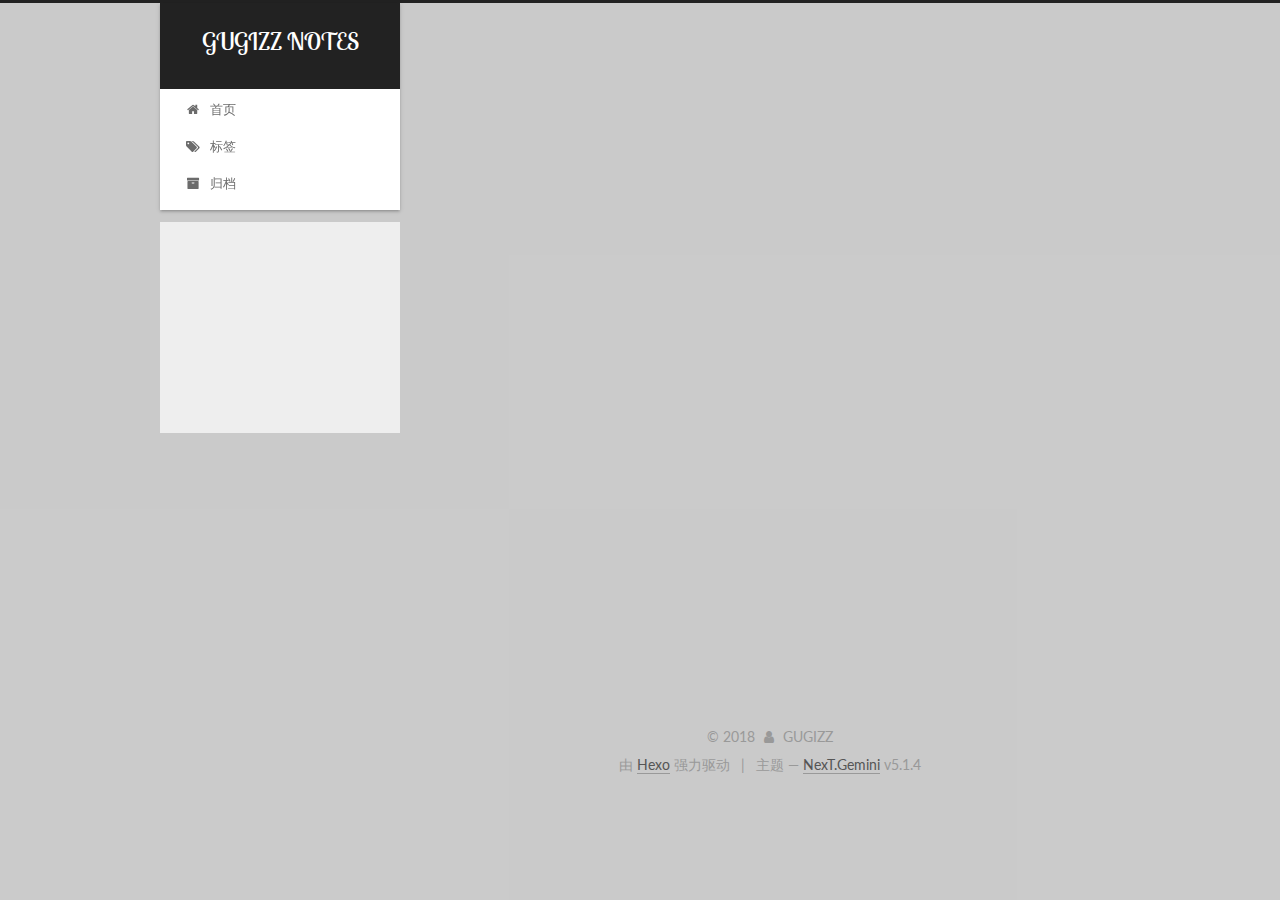
<file: 2018/01/28/Spring中配置jdbc时${username}的问题/index.html>
<!DOCTYPE html>



  


<html class="theme-next gemini use-motion" lang="zh-Hans">
<head>
  <meta charset="UTF-8"/>
<meta http-equiv="X-UA-Compatible" content="IE=edge" />
<meta name="viewport" content="width=device-width, initial-scale=1, maximum-scale=1"/>
<meta name="theme-color" content="#222">



  
  
    
    
  <script src="/lib/pace/pace.min.js?v=1.0.2"></script>
  <link href="/lib/pace/pace-theme-minimal.min.css?v=1.0.2" rel="stylesheet">







<meta http-equiv="Cache-Control" content="no-transform" />
<meta http-equiv="Cache-Control" content="no-siteapp" />
















  
  
  <link href="/lib/fancybox/source/jquery.fancybox.css?v=2.1.5" rel="stylesheet" type="text/css" />




  
  
  
  

  
    
    
  

  
    
      
    

    
  

  

  
    
      
    

    
  

  
    
      
    

    
  

  
    
    
    <link href="https://fonts.cat.net/css?family=Lato:300,300italic,400,400italic,700,700italic|Roboto Slab:300,300italic,400,400italic,700,700italic|Lobster Two:300,300italic,400,400italic,700,700italic|Roboto Mono:300,300italic,400,400italic,700,700italic&subset=latin,latin-ext" rel="stylesheet" type="text/css">
  






<link href="/lib/font-awesome/css/font-awesome.min.css?v=4.6.2" rel="stylesheet" type="text/css" />

<link href="/css/main.css?v=5.1.4" rel="stylesheet" type="text/css" />


  <link rel="apple-touch-icon" sizes="180x180" href="/images/apple-touch-icon-next.png?v=5.1.4">


  <link rel="icon" type="image/png" sizes="32x32" href="/images/favicon-32x32-next.png?v=5.1.4">


  <link rel="icon" type="image/png" sizes="16x16" href="/images/favicon-16x16-next.png?v=5.1.4">


  <link rel="mask-icon" href="/images/logo.svg?v=5.1.4" color="#222">





  <meta name="keywords" content="Hexo, NexT" />










<meta name="description" content="在spring整合mybatis时，配置数据库连接池属性：1&amp;lt;property name=&amp;quot;user&amp;quot; value=&amp;quot;$&amp;#123;username&amp;#125;&amp;quot; /&amp;gt; 引用了jdbc.properties中的username属性，而spring 会默认调用系统用户名，此时只需要修改：1&amp;lt;context:property-placehold">
<meta property="og:type" content="article">
<meta property="og:title" content="Spring中配置jdbc时${username} 的问题">
<meta property="og:url" content="http://yoursite.com/2018/01/28/Spring中配置jdbc时${username}的问题/index.html">
<meta property="og:site_name" content="GUGIZZ NOTES">
<meta property="og:description" content="在spring整合mybatis时，配置数据库连接池属性：1&amp;lt;property name=&amp;quot;user&amp;quot; value=&amp;quot;$&amp;#123;username&amp;#125;&amp;quot; /&amp;gt; 引用了jdbc.properties中的username属性，而spring 会默认调用系统用户名，此时只需要修改：1&amp;lt;context:property-placehold">
<meta property="og:locale" content="zh-Hans">
<meta property="og:updated_time" content="2018-01-28T07:52:06.746Z">
<meta name="twitter:card" content="summary">
<meta name="twitter:title" content="Spring中配置jdbc时${username} 的问题">
<meta name="twitter:description" content="在spring整合mybatis时，配置数据库连接池属性：1&amp;lt;property name=&amp;quot;user&amp;quot; value=&amp;quot;$&amp;#123;username&amp;#125;&amp;quot; /&amp;gt; 引用了jdbc.properties中的username属性，而spring 会默认调用系统用户名，此时只需要修改：1&amp;lt;context:property-placehold">



<script type="text/javascript" id="hexo.configurations">
  var NexT = window.NexT || {};
  var CONFIG = {
    root: '/',
    scheme: 'Gemini',
    version: '5.1.4',
    sidebar: {"display":"hide","offset":12,"b2t":false,"scrollpercent":false,"onmobile":false},
    fancybox: true,
    tabs: true,
    motion: {"enable":true,"async":false,"transition":{"post_block":"fadeIn","post_header":"slideDownIn","post_body":"slideDownIn","coll_header":"slideLeftIn","sidebar":"slideUpIn"}},
    duoshuo: {
      userId: '0',
      author: '博主'
    },
    algolia: {
      applicationID: '',
      apiKey: '',
      indexName: '',
      hits: {"per_page":10},
      labels: {"input_placeholder":"Search for Posts","hits_empty":"We didn't find any results for the search: ${query}","hits_stats":"${hits} results found in ${time} ms"}
    }
  };
</script>



  <link rel="canonical" href="http://yoursite.com/2018/01/28/Spring中配置jdbc时${username}的问题/"/>





  <title>Spring中配置jdbc时${username} 的问题 | GUGIZZ NOTES</title>
  








</head>

<body itemscope itemtype="http://schema.org/WebPage" lang="zh-Hans">

  
  

  <div class="container  page-post-detail">
    <div class="headband"></div>

    <header id="header" class="header" itemscope itemtype="http://schema.org/WPHeader">
      <div class="header-inner"><div class="site-brand-wrapper">
  <div class="site-meta ">
    

    <div class="custom-logo-site-title">
      <a href="/"  class="brand" rel="start">
        <span class="logo-line-before"><i></i></span>
        <span class="site-title">GUGIZZ NOTES</span>
        <span class="logo-line-after"><i></i></span>
      </a>
    </div>
      
        <p class="site-subtitle"></p>
      
  </div>

  <div class="site-nav-toggle">
    <button>
      <span class="btn-bar"></span>
      <span class="btn-bar"></span>
      <span class="btn-bar"></span>
    </button>
  </div>
</div>

<nav class="site-nav">
  

  
    <ul id="menu" class="menu">
      
        
        <li class="menu-item menu-item-home">
          <a href="/" rel="section">
            
              <i class="menu-item-icon fa fa-fw fa-home"></i> <br />
            
            首页
          </a>
        </li>
      
        
        <li class="menu-item menu-item-tags">
          <a href="/tags/" rel="section">
            
              <i class="menu-item-icon fa fa-fw fa-tags"></i> <br />
            
            标签
          </a>
        </li>
      
        
        <li class="menu-item menu-item-archives">
          <a href="/archives/" rel="section">
            
              <i class="menu-item-icon fa fa-fw fa-archive"></i> <br />
            
            归档
          </a>
        </li>
      

      
    </ul>
  

  
</nav>



 </div>
    </header>

    <main id="main" class="main">
      <div class="main-inner">
        <div class="content-wrap">
          <div id="content" class="content">
            

  <div id="posts" class="posts-expand">
    

  

  
  
  

  <article class="post post-type-normal" itemscope itemtype="http://schema.org/Article">
  
  
  
  <div class="post-block">
    <link itemprop="mainEntityOfPage" href="http://yoursite.com/2018/01/28/Spring中配置jdbc时${username}的问题/">

    <span hidden itemprop="author" itemscope itemtype="http://schema.org/Person">
      <meta itemprop="name" content="GUGIZZ">
      <meta itemprop="description" content="">
      <meta itemprop="image" content="/uploads/assassin.jpg">
    </span>

    <span hidden itemprop="publisher" itemscope itemtype="http://schema.org/Organization">
      <meta itemprop="name" content="GUGIZZ NOTES">
    </span>

    
      <header class="post-header">

        
        
          <h1 class="post-title" itemprop="name headline">Spring中配置jdbc时${username} 的问题</h1>
        

        <div class="post-meta">
          <span class="post-time">
            
              <span class="post-meta-item-icon">
                <i class="fa fa-calendar-o"></i>
              </span>
              
                <span class="post-meta-item-text">发表于</span>
              
              <time title="创建于" itemprop="dateCreated datePublished" datetime="2018-01-28T15:51:12+08:00">
                2018-01-28
              </time>
            

            

            
          </span>

          

          
            
          

          
          

          

          

          

        </div>
      </header>
    

    
    
    
    <div class="post-body" itemprop="articleBody">
		
      
      

      
        <p>在spring整合mybatis时，配置数据库连接池属性：<br><figure class="highlight plain"><table><tr><td class="gutter"><pre><span class="line">1</span><br></pre></td><td class="code"><pre><span class="line">&lt;property name=&quot;user&quot; value=&quot;$&#123;username&#125;&quot; /&gt;</span><br></pre></td></tr></table></figure></p>
<p>引用了jdbc.properties中的username属性，而spring 会默认调用系统用户名，此时只需要修改：<br><figure class="highlight plain"><table><tr><td class="gutter"><pre><span class="line">1</span><br></pre></td><td class="code"><pre><span class="line">&lt;context:property-placeholder location=&quot;classpath:jdbc.properties&quot; system-properties-mode=&quot;FALLBACK&quot; /&gt;</span><br></pre></td></tr></table></figure></p>
<p>默认为：<code>system-properties-mode=&quot;ENVIRONMENT&quot;</code>，即从系统环境中去读取</p>

      
    </div>
	<div>
		
		<div>
    
        <div style="text-align:center;color: #636363;font-size:14px;letter-spacing: 10px">本文结束啦<i class="fa fa-bell"></i>感谢您的阅读</div>
    
</div>
		
	</div>
    
    
    

    

    

    

    <footer class="post-footer">
      

      
      
      

      
        <div class="post-nav">
          <div class="post-nav-next post-nav-item">
            
              <a href="/2018/01/28/我的博客之旅/" rel="next" title="我的博客之旅">
                <i class="fa fa-chevron-left"></i> 我的博客之旅
              </a>
            
          </div>

          <span class="post-nav-divider"></span>

          <div class="post-nav-prev post-nav-item">
            
          </div>
        </div>
      

      
      
    </footer>
  </div>
  
  
  
  </article>



    <div class="post-spread">
      
    </div>
  </div>


          </div>
          


          

  



        </div>
        
          
  
  <div class="sidebar-toggle">
    <div class="sidebar-toggle-line-wrap">
      <span class="sidebar-toggle-line sidebar-toggle-line-first"></span>
      <span class="sidebar-toggle-line sidebar-toggle-line-middle"></span>
      <span class="sidebar-toggle-line sidebar-toggle-line-last"></span>
    </div>
  </div>

  <aside id="sidebar" class="sidebar">
    
    <div class="sidebar-inner">

      

      

      <section class="site-overview-wrap sidebar-panel sidebar-panel-active">
        <div class="site-overview">
          <div class="site-author motion-element" itemprop="author" itemscope itemtype="http://schema.org/Person">
            
              <img class="site-author-image" itemprop="image"
                src="/uploads/assassin.jpg"
                alt="GUGIZZ" />
            
              <p class="site-author-name" itemprop="name">GUGIZZ</p>
              <p class="site-description motion-element" itemprop="description"></p>
          </div>

          <nav class="site-state motion-element">

            
              <div class="site-state-item site-state-posts">
              
                <a href="/archives/">
              
                  <span class="site-state-item-count">2</span>
                  <span class="site-state-item-name">日志</span>
                </a>
              </div>
            

            

            

          </nav>

          

          

          
          

          
          

          

        </div>
      </section>

      

      

    </div>
  </aside>


        
      </div>
    </main>

    <footer id="footer" class="footer">
      <div class="footer-inner">
        <div class="copyright">&copy; <span itemprop="copyrightYear">2018</span>
  <span class="with-love">
    <i class="fa fa-user"></i>
  </span>
  <span class="author" itemprop="copyrightHolder">GUGIZZ</span>

  
</div>


  <div class="powered-by">由 <a class="theme-link" target="_blank" href="https://hexo.io">Hexo</a> 强力驱动</div>



  <span class="post-meta-divider">|</span>



  <div class="theme-info">主题 &mdash; <a class="theme-link" target="_blank" href="https://github.com/iissnan/hexo-theme-next">NexT.Gemini</a> v5.1.4</div>





<script>
  var seconds = 1000;
  var minutes = seconds * 60;
  var hours = minutes * 60;
  var days = hours * 24;
  var years = days * 365;
  var birthDay = Date.UTC(2017,12,17,00,00,00); // 这里设置建站时间
  setInterval(function() {
    var today = new Date();
    var todayYear = today.getFullYear();
    var todayMonth = today.getMonth()+1;
    var todayDate = today.getDate();
    var todayHour = today.getHours();
    var todayMinute = today.getMinutes();
    var todaySecond = today.getSeconds();
    var now = Date.UTC(todayYear,todayMonth,todayDate,todayHour,todayMinute,todaySecond);
    var diff = now - birthDay;
    var diffYears = Math.floor(diff/years);
    var diffDays = Math.floor((diff/days)-diffYears*365);
    var diffHours = Math.floor((diff-(diffYears*365+diffDays)*days)/hours);
    var diffMinutes = Math.floor((diff-(diffYears*365+diffDays)*days-diffHours*hours)/minutes);
    var diffSeconds = Math.floor((diff-(diffYears*365+diffDays)*days-diffHours*hours-diffMinutes*minutes)/seconds);
      document.getElementById('showDays').innerHTML="本站已运行 "+diffYears+" 年 "+diffDays+" 天 "+diffHours+" 小时 "+diffMinutes+" 分钟 "+diffSeconds+" 秒";
  }, 1000);
</script>

        







        
      </div>
    </footer>

    
      <div class="back-to-top">
        <i class="fa fa-arrow-up"></i>
        
      </div>
    

    

  </div>

  

<script type="text/javascript">
  if (Object.prototype.toString.call(window.Promise) !== '[object Function]') {
    window.Promise = null;
  }
</script>









  












  
  
    <script type="text/javascript" src="/lib/jquery/index.js?v=2.1.3"></script>
  

  
  
    <script type="text/javascript" src="/lib/fastclick/lib/fastclick.min.js?v=1.0.6"></script>
  

  
  
    <script type="text/javascript" src="/lib/jquery_lazyload/jquery.lazyload.js?v=1.9.7"></script>
  

  
  
    <script type="text/javascript" src="/lib/velocity/velocity.min.js?v=1.2.1"></script>
  

  
  
    <script type="text/javascript" src="/lib/velocity/velocity.ui.min.js?v=1.2.1"></script>
  

  
  
    <script type="text/javascript" src="/lib/fancybox/source/jquery.fancybox.pack.js?v=2.1.5"></script>
  


  


  <script type="text/javascript" src="/js/src/utils.js?v=5.1.4"></script>

  <script type="text/javascript" src="/js/src/motion.js?v=5.1.4"></script>



  
  


  <script type="text/javascript" src="/js/src/affix.js?v=5.1.4"></script>

  <script type="text/javascript" src="/js/src/schemes/pisces.js?v=5.1.4"></script>



  
  <script type="text/javascript" src="/js/src/scrollspy.js?v=5.1.4"></script>
<script type="text/javascript" src="/js/src/post-details.js?v=5.1.4"></script>



  


  <script type="text/javascript" src="/js/src/bootstrap.js?v=5.1.4"></script>



  


  




	





  





  












  





  

  

  

  
  

  

  

  

</body>
</html>
</file>
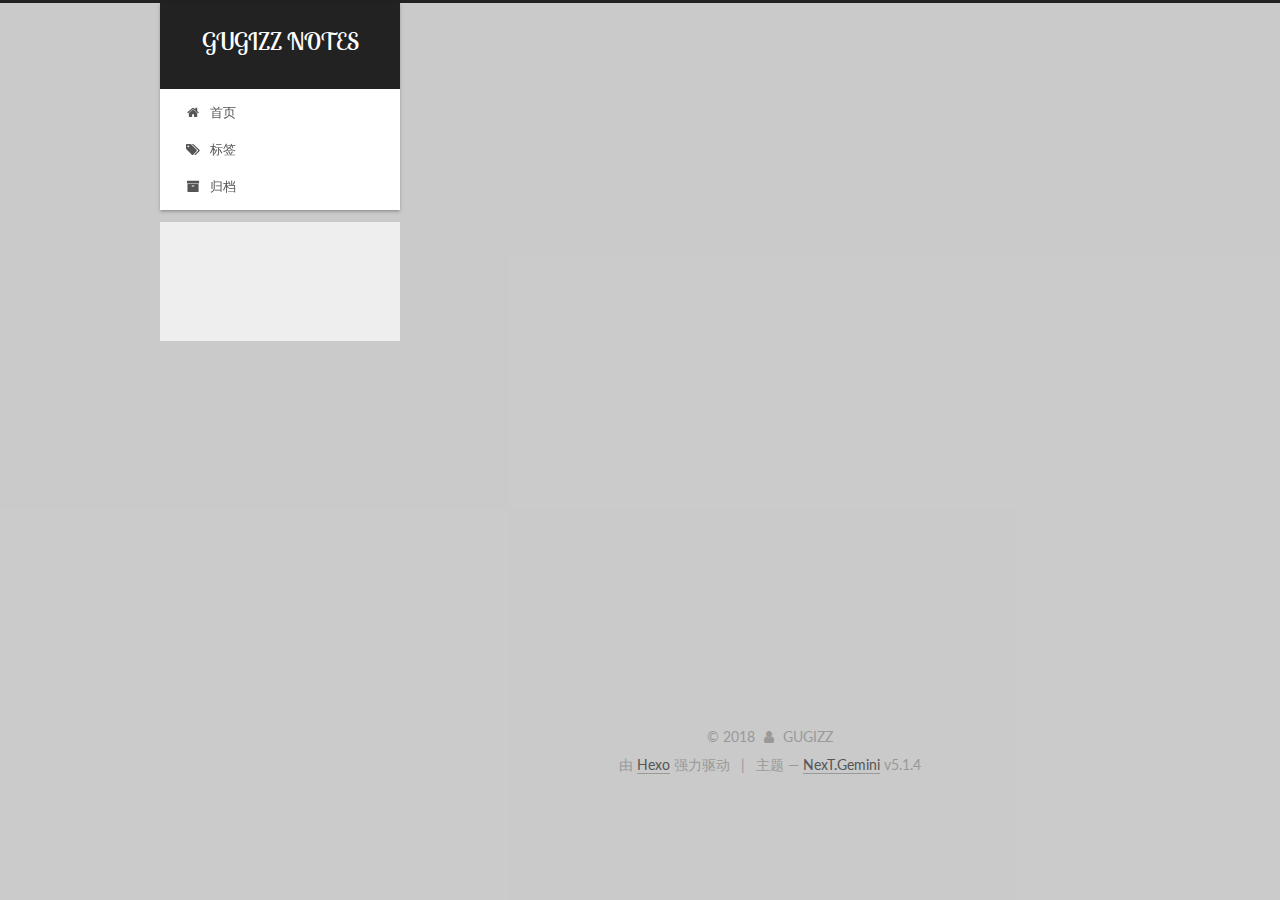
<file: 2018/01/28/我的博客之旅/index.html>
<!DOCTYPE html>



  


<html class="theme-next gemini use-motion" lang="zh-Hans">
<head>
  <meta charset="UTF-8"/>
<meta http-equiv="X-UA-Compatible" content="IE=edge" />
<meta name="viewport" content="width=device-width, initial-scale=1, maximum-scale=1"/>
<meta name="theme-color" content="#222">



  
  
    
    
  <script src="/lib/pace/pace.min.js?v=1.0.2"></script>
  <link href="/lib/pace/pace-theme-minimal.min.css?v=1.0.2" rel="stylesheet">







<meta http-equiv="Cache-Control" content="no-transform" />
<meta http-equiv="Cache-Control" content="no-siteapp" />
















  
  
  <link href="/lib/fancybox/source/jquery.fancybox.css?v=2.1.5" rel="stylesheet" type="text/css" />




  
  
  
  

  
    
    
  

  
    
      
    

    
  

  

  
    
      
    

    
  

  
    
      
    

    
  

  
    
    
    <link href="https://fonts.cat.net/css?family=Lato:300,300italic,400,400italic,700,700italic|Roboto Slab:300,300italic,400,400italic,700,700italic|Lobster Two:300,300italic,400,400italic,700,700italic|Roboto Mono:300,300italic,400,400italic,700,700italic&subset=latin,latin-ext" rel="stylesheet" type="text/css">
  






<link href="/lib/font-awesome/css/font-awesome.min.css?v=4.6.2" rel="stylesheet" type="text/css" />

<link href="/css/main.css?v=5.1.4" rel="stylesheet" type="text/css" />


  <link rel="apple-touch-icon" sizes="180x180" href="/images/apple-touch-icon-next.png?v=5.1.4">


  <link rel="icon" type="image/png" sizes="32x32" href="/images/favicon-32x32-next.png?v=5.1.4">


  <link rel="icon" type="image/png" sizes="16x16" href="/images/favicon-16x16-next.png?v=5.1.4">


  <link rel="mask-icon" href="/images/logo.svg?v=5.1.4" color="#222">





  <meta name="keywords" content="Hexo, NexT" />










<meta name="description" content="我的第一篇博客在网上查找资料时，各种博客内容零零散散，内容参差不齐，我希望将有用的内容纪录下来，方便今后学习和查找。同时在写博客的过程中能够静下心在学习一遍。">
<meta property="og:type" content="article">
<meta property="og:title" content="我的博客之旅">
<meta property="og:url" content="http://yoursite.com/2018/01/28/我的博客之旅/index.html">
<meta property="og:site_name" content="GUGIZZ NOTES">
<meta property="og:description" content="我的第一篇博客在网上查找资料时，各种博客内容零零散散，内容参差不齐，我希望将有用的内容纪录下来，方便今后学习和查找。同时在写博客的过程中能够静下心在学习一遍。">
<meta property="og:locale" content="zh-Hans">
<meta property="og:updated_time" content="2018-01-28T07:47:36.010Z">
<meta name="twitter:card" content="summary">
<meta name="twitter:title" content="我的博客之旅">
<meta name="twitter:description" content="我的第一篇博客在网上查找资料时，各种博客内容零零散散，内容参差不齐，我希望将有用的内容纪录下来，方便今后学习和查找。同时在写博客的过程中能够静下心在学习一遍。">



<script type="text/javascript" id="hexo.configurations">
  var NexT = window.NexT || {};
  var CONFIG = {
    root: '/',
    scheme: 'Gemini',
    version: '5.1.4',
    sidebar: {"display":"hide","offset":12,"b2t":false,"scrollpercent":false,"onmobile":false},
    fancybox: true,
    tabs: true,
    motion: {"enable":true,"async":false,"transition":{"post_block":"fadeIn","post_header":"slideDownIn","post_body":"slideDownIn","coll_header":"slideLeftIn","sidebar":"slideUpIn"}},
    duoshuo: {
      userId: '0',
      author: '博主'
    },
    algolia: {
      applicationID: '',
      apiKey: '',
      indexName: '',
      hits: {"per_page":10},
      labels: {"input_placeholder":"Search for Posts","hits_empty":"We didn't find any results for the search: ${query}","hits_stats":"${hits} results found in ${time} ms"}
    }
  };
</script>



  <link rel="canonical" href="http://yoursite.com/2018/01/28/我的博客之旅/"/>





  <title>我的博客之旅 | GUGIZZ NOTES</title>
  








</head>

<body itemscope itemtype="http://schema.org/WebPage" lang="zh-Hans">

  
  

  <div class="container  page-post-detail">
    <div class="headband"></div>

    <header id="header" class="header" itemscope itemtype="http://schema.org/WPHeader">
      <div class="header-inner"><div class="site-brand-wrapper">
  <div class="site-meta ">
    

    <div class="custom-logo-site-title">
      <a href="/"  class="brand" rel="start">
        <span class="logo-line-before"><i></i></span>
        <span class="site-title">GUGIZZ NOTES</span>
        <span class="logo-line-after"><i></i></span>
      </a>
    </div>
      
        <p class="site-subtitle"></p>
      
  </div>

  <div class="site-nav-toggle">
    <button>
      <span class="btn-bar"></span>
      <span class="btn-bar"></span>
      <span class="btn-bar"></span>
    </button>
  </div>
</div>

<nav class="site-nav">
  

  
    <ul id="menu" class="menu">
      
        
        <li class="menu-item menu-item-home">
          <a href="/" rel="section">
            
              <i class="menu-item-icon fa fa-fw fa-home"></i> <br />
            
            首页
          </a>
        </li>
      
        
        <li class="menu-item menu-item-tags">
          <a href="/tags/" rel="section">
            
              <i class="menu-item-icon fa fa-fw fa-tags"></i> <br />
            
            标签
          </a>
        </li>
      
        
        <li class="menu-item menu-item-archives">
          <a href="/archives/" rel="section">
            
              <i class="menu-item-icon fa fa-fw fa-archive"></i> <br />
            
            归档
          </a>
        </li>
      

      
    </ul>
  

  
</nav>



 </div>
    </header>

    <main id="main" class="main">
      <div class="main-inner">
        <div class="content-wrap">
          <div id="content" class="content">
            

  <div id="posts" class="posts-expand">
    

  

  
  
  

  <article class="post post-type-normal" itemscope itemtype="http://schema.org/Article">
  
  
  
  <div class="post-block">
    <link itemprop="mainEntityOfPage" href="http://yoursite.com/2018/01/28/我的博客之旅/">

    <span hidden itemprop="author" itemscope itemtype="http://schema.org/Person">
      <meta itemprop="name" content="GUGIZZ">
      <meta itemprop="description" content="">
      <meta itemprop="image" content="/uploads/assassin.jpg">
    </span>

    <span hidden itemprop="publisher" itemscope itemtype="http://schema.org/Organization">
      <meta itemprop="name" content="GUGIZZ NOTES">
    </span>

    
      <header class="post-header">

        
        
          <h1 class="post-title" itemprop="name headline">我的博客之旅</h1>
        

        <div class="post-meta">
          <span class="post-time">
            
              <span class="post-meta-item-icon">
                <i class="fa fa-calendar-o"></i>
              </span>
              
                <span class="post-meta-item-text">发表于</span>
              
              <time title="创建于" itemprop="dateCreated datePublished" datetime="2018-01-28T15:22:32+08:00">
                2018-01-28
              </time>
            

            

            
          </span>

          

          
            
          

          
          

          

          

          

        </div>
      </header>
    

    
    
    
    <div class="post-body" itemprop="articleBody">
		
      
      

      
        <h2 id="我的第一篇博客"><a href="#我的第一篇博客" class="headerlink" title="我的第一篇博客"></a>我的第一篇博客</h2><p>在网上查找资料时，各种博客内容零零散散，内容参差不齐，我希望将有用的内容纪录下来，方便今后学习和查找。同时在写博客的过程中能够静下心在学习一遍。</p>

      
    </div>
	<div>
		
		<div>
    
        <div style="text-align:center;color: #636363;font-size:14px;letter-spacing: 10px">本文结束啦<i class="fa fa-bell"></i>感谢您的阅读</div>
    
</div>
		
	</div>
    
    
    

    

    

    

    <footer class="post-footer">
      

      
      
      

      
        <div class="post-nav">
          <div class="post-nav-next post-nav-item">
            
          </div>

          <span class="post-nav-divider"></span>

          <div class="post-nav-prev post-nav-item">
            
              <a href="/2018/01/28/Spring中配置jdbc时${username}的问题/" rel="prev" title="Spring中配置jdbc时${username} 的问题">
                Spring中配置jdbc时${username} 的问题 <i class="fa fa-chevron-right"></i>
              </a>
            
          </div>
        </div>
      

      
      
    </footer>
  </div>
  
  
  
  </article>



    <div class="post-spread">
      
    </div>
  </div>


          </div>
          


          

  



        </div>
        
          
  
  <div class="sidebar-toggle">
    <div class="sidebar-toggle-line-wrap">
      <span class="sidebar-toggle-line sidebar-toggle-line-first"></span>
      <span class="sidebar-toggle-line sidebar-toggle-line-middle"></span>
      <span class="sidebar-toggle-line sidebar-toggle-line-last"></span>
    </div>
  </div>

  <aside id="sidebar" class="sidebar">
    
    <div class="sidebar-inner">

      

      
        <ul class="sidebar-nav motion-element">
          <li class="sidebar-nav-toc sidebar-nav-active" data-target="post-toc-wrap">
            文章目录
          </li>
          <li class="sidebar-nav-overview" data-target="site-overview-wrap">
            站点概览
          </li>
        </ul>
      

      <section class="site-overview-wrap sidebar-panel">
        <div class="site-overview">
          <div class="site-author motion-element" itemprop="author" itemscope itemtype="http://schema.org/Person">
            
              <img class="site-author-image" itemprop="image"
                src="/uploads/assassin.jpg"
                alt="GUGIZZ" />
            
              <p class="site-author-name" itemprop="name">GUGIZZ</p>
              <p class="site-description motion-element" itemprop="description"></p>
          </div>

          <nav class="site-state motion-element">

            
              <div class="site-state-item site-state-posts">
              
                <a href="/archives/">
              
                  <span class="site-state-item-count">2</span>
                  <span class="site-state-item-name">日志</span>
                </a>
              </div>
            

            

            

          </nav>

          

          

          
          

          
          

          

        </div>
      </section>

      
      <!--noindex-->
        <section class="post-toc-wrap motion-element sidebar-panel sidebar-panel-active">
          <div class="post-toc">

            
              
            

            
              <div class="post-toc-content"><ol class="nav"><li class="nav-item nav-level-2"><a class="nav-link" href="#我的第一篇博客"><span class="nav-number">1.</span> <span class="nav-text">我的第一篇博客</span></a></li></ol></div>
            

          </div>
        </section>
      <!--/noindex-->
      

      

    </div>
  </aside>


        
      </div>
    </main>

    <footer id="footer" class="footer">
      <div class="footer-inner">
        <div class="copyright">&copy; <span itemprop="copyrightYear">2018</span>
  <span class="with-love">
    <i class="fa fa-user"></i>
  </span>
  <span class="author" itemprop="copyrightHolder">GUGIZZ</span>

  
</div>


  <div class="powered-by">由 <a class="theme-link" target="_blank" href="https://hexo.io">Hexo</a> 强力驱动</div>



  <span class="post-meta-divider">|</span>



  <div class="theme-info">主题 &mdash; <a class="theme-link" target="_blank" href="https://github.com/iissnan/hexo-theme-next">NexT.Gemini</a> v5.1.4</div>





<script>
  var seconds = 1000;
  var minutes = seconds * 60;
  var hours = minutes * 60;
  var days = hours * 24;
  var years = days * 365;
  var birthDay = Date.UTC(2017,12,17,00,00,00); // 这里设置建站时间
  setInterval(function() {
    var today = new Date();
    var todayYear = today.getFullYear();
    var todayMonth = today.getMonth()+1;
    var todayDate = today.getDate();
    var todayHour = today.getHours();
    var todayMinute = today.getMinutes();
    var todaySecond = today.getSeconds();
    var now = Date.UTC(todayYear,todayMonth,todayDate,todayHour,todayMinute,todaySecond);
    var diff = now - birthDay;
    var diffYears = Math.floor(diff/years);
    var diffDays = Math.floor((diff/days)-diffYears*365);
    var diffHours = Math.floor((diff-(diffYears*365+diffDays)*days)/hours);
    var diffMinutes = Math.floor((diff-(diffYears*365+diffDays)*days-diffHours*hours)/minutes);
    var diffSeconds = Math.floor((diff-(diffYears*365+diffDays)*days-diffHours*hours-diffMinutes*minutes)/seconds);
      document.getElementById('showDays').innerHTML="本站已运行 "+diffYears+" 年 "+diffDays+" 天 "+diffHours+" 小时 "+diffMinutes+" 分钟 "+diffSeconds+" 秒";
  }, 1000);
</script>

        







        
      </div>
    </footer>

    
      <div class="back-to-top">
        <i class="fa fa-arrow-up"></i>
        
      </div>
    

    

  </div>

  

<script type="text/javascript">
  if (Object.prototype.toString.call(window.Promise) !== '[object Function]') {
    window.Promise = null;
  }
</script>









  












  
  
    <script type="text/javascript" src="/lib/jquery/index.js?v=2.1.3"></script>
  

  
  
    <script type="text/javascript" src="/lib/fastclick/lib/fastclick.min.js?v=1.0.6"></script>
  

  
  
    <script type="text/javascript" src="/lib/jquery_lazyload/jquery.lazyload.js?v=1.9.7"></script>
  

  
  
    <script type="text/javascript" src="/lib/velocity/velocity.min.js?v=1.2.1"></script>
  

  
  
    <script type="text/javascript" src="/lib/velocity/velocity.ui.min.js?v=1.2.1"></script>
  

  
  
    <script type="text/javascript" src="/lib/fancybox/source/jquery.fancybox.pack.js?v=2.1.5"></script>
  


  


  <script type="text/javascript" src="/js/src/utils.js?v=5.1.4"></script>

  <script type="text/javascript" src="/js/src/motion.js?v=5.1.4"></script>



  
  


  <script type="text/javascript" src="/js/src/affix.js?v=5.1.4"></script>

  <script type="text/javascript" src="/js/src/schemes/pisces.js?v=5.1.4"></script>



  
  <script type="text/javascript" src="/js/src/scrollspy.js?v=5.1.4"></script>
<script type="text/javascript" src="/js/src/post-details.js?v=5.1.4"></script>



  


  <script type="text/javascript" src="/js/src/bootstrap.js?v=5.1.4"></script>



  


  




	





  





  












  





  

  

  

  
  

  

  

  

</body>
</html>
</file>
<file: css/main.css>
/* normalize.css v3.0.2 | MIT License | git.io/normalize */
html {
  font-family: sans-serif; /* 1 */
  -ms-text-size-adjust: 100%; /* 2 */
  -webkit-text-size-adjust: 100%; /* 2 */
}
body {
  margin: 0;
}
article,
aside,
details,
figcaption,
figure,
footer,
header,
hgroup,
main,
menu,
nav,
section,
summary {
  display: block;
}
audio,
canvas,
progress,
video {
  display: inline-block; /* 1 */
  vertical-align: baseline; /* 2 */
}
audio:not([controls]) {
  display: none;
  height: 0;
}
[hidden],
template {
  display: none;
}
a {
  background-color: transparent;
}
a:active,
a:hover {
  outline: 0;
}
abbr[title] {
  border-bottom: 1px dotted;
}
b,
strong {
  font-weight: bold;
}
dfn {
  font-style: italic;
}
h1 {
  font-size: 2em;
  margin: 0.67em 0;
}
mark {
  background: #ff0;
  color: #000;
}
small {
  font-size: 80%;
}
sub,
sup {
  font-size: 75%;
  line-height: 0;
  position: relative;
  vertical-align: baseline;
}
sup {
  top: -0.5em;
}
sub {
  bottom: -0.25em;
}
img {
  border: 0;
}
svg:not(:root) {
  overflow: hidden;
}
figure {
  margin: 1em 40px;
}
hr {
  -moz-box-sizing: content-box;
  box-sizing: content-box;
  height: 0;
}
pre {
  overflow: auto;
}
code,
kbd,
pre,
samp {
  font-family: monospace, monospace;
  font-size: 1em;
}
button,
input,
optgroup,
select,
textarea {
  color: inherit; /* 1 */
  font: inherit; /* 2 */
  margin: 0; /* 3 */
}
button {
  overflow: visible;
}
button,
select {
  text-transform: none;
}
button,
html input[type="button"],
input[type="reset"],
input[type="submit"] {
  -webkit-appearance: button; /* 2 */
  cursor: pointer; /* 3 */
}
button[disabled],
html input[disabled] {
  cursor: default;
}
button::-moz-focus-inner,
input::-moz-focus-inner {
  border: 0;
  padding: 0;
}
input {
  line-height: normal;
}
input[type="checkbox"],
input[type="radio"] {
  box-sizing: border-box; /* 1 */
  padding: 0; /* 2 */
}
input[type="number"]::-webkit-inner-spin-button,
input[type="number"]::-webkit-outer-spin-button {
  height: auto;
}
input[type="search"] {
  -webkit-appearance: textfield; /* 1 */
  -moz-box-sizing: content-box;
  -webkit-box-sizing: content-box; /* 2 */
  box-sizing: content-box;
}
input[type="search"]::-webkit-search-cancel-button,
input[type="search"]::-webkit-search-decoration {
  -webkit-appearance: none;
}
fieldset {
  border: 1px solid #c0c0c0;
  margin: 0 2px;
  padding: 0.35em 0.625em 0.75em;
}
legend {
  border: 0; /* 1 */
  padding: 0; /* 2 */
}
textarea {
  overflow: auto;
}
optgroup {
  font-weight: bold;
}
table {
  border-collapse: collapse;
  border-spacing: 0;
}
td,
th {
  padding: 0;
}
::selection {
  background: #262a30;
  color: #fff;
}
body {
  position: relative;
  font-family: 'Lato', "PingFang SC", "Microsoft YaHei", sans-serif;
  font-size: 14px;
  line-height: 2;
  color: #555;
  background: #eee;
}
@media (max-width: 767px) {
  body {
    padding-right: 0 !important;
  }
}
@media (min-width: 768px) and (max-width: 991px) {
  body {
    padding-right: 0 !important;
  }
}
@media (min-width: 1600px) {
  body {
    font-size: 16px;
  }
}
h1,
h2,
h3,
h4,
h5,
h6 {
  margin: 0;
  padding: 0;
  font-weight: bold;
  line-height: 1.5;
  font-family: 'Roboto Slab', 'Lato', "PingFang SC", "Microsoft YaHei", sans-serif;
}
h2,
h3,
h4,
h5,
h6 {
  margin: 20px 0 15px;
}
h1 {
  font-size: 22px;
}
@media (max-width: 767px) {
  h1 {
    font-size: 18px;
  }
}
h2 {
  font-size: 20px;
}
@media (max-width: 767px) {
  h2 {
    font-size: 16px;
  }
}
h3 {
  font-size: 18px;
}
@media (max-width: 767px) {
  h3 {
    font-size: 14px;
  }
}
h4 {
  font-size: 16px;
}
@media (max-width: 767px) {
  h4 {
    font-size: 12px;
  }
}
h5 {
  font-size: 14px;
}
@media (max-width: 767px) {
  h5 {
    font-size: 10px;
  }
}
h6 {
  font-size: 12px;
}
@media (max-width: 767px) {
  h6 {
    font-size: 8px;
  }
}
p {
  margin: 0 0 20px 0;
}
a {
  color: #555;
  text-decoration: none;
  outline: none;
  border-bottom: 1px solid #999;
  word-wrap: break-word;
}
a:hover {
  color: #222;
  border-bottom-color: #222;
}
blockquote {
  margin: 0;
  padding: 0;
}
img {
  display: block;
  margin: auto;
  max-width: 100%;
  height: auto;
}
hr {
  margin: 40px 0;
  height: 3px;
  border: none;
  background-color: #ddd;
  background-image: repeating-linear-gradient(-45deg, #fff, #fff 4px, transparent 4px, transparent 8px);
}
blockquote {
  padding: 0 15px;
  color: #666;
  border-left: 4px solid #ddd;
}
blockquote cite::before {
  content: "-";
  padding: 0 5px;
}
dt {
  font-weight: 700;
}
dd {
  margin: 0;
  padding: 0;
}
kbd {
  border: 1px solid #ccc;
  border-radius: 0.2em;
  box-shadow: 0.1em 0.1em 0.2em rgba(0,0,0,0.1);
  background-color: #f9f9f9;
  font-family: inherit;
  background-image: -webkit-linear-gradient(top, #eee, #fff, #eee);
  padding: 0.1em 0.3em;
  white-space: nowrap;
}
.text-left {
  text-align: left;
}
.text-center {
  text-align: center;
}
.text-right {
  text-align: right;
}
.text-justify {
  text-align: justify;
}
.text-nowrap {
  white-space: nowrap;
}
.text-lowercase {
  text-transform: lowercase;
}
.text-uppercase {
  text-transform: uppercase;
}
.text-capitalize {
  text-transform: capitalize;
}
.center-block {
  display: block;
  margin-left: auto;
  margin-right: auto;
}
.clearfix:before,
.clearfix:after {
  content: " ";
  display: table;
}
.clearfix:after {
  clear: both;
}
.pullquote {
  width: 45%;
}
.pullquote.left {
  float: left;
  margin-left: 5px;
  margin-right: 10px;
}
.pullquote.right {
  float: right;
  margin-left: 10px;
  margin-right: 5px;
}
.affix.affix.affix {
  position: fixed;
}
.translation {
  margin-top: -20px;
  font-size: 14px;
  color: #999;
}
.scrollbar-measure {
  width: 100px;
  height: 100px;
  overflow: scroll;
  position: absolute;
  top: -9999px;
}
.use-motion .motion-element {
  opacity: 0;
}
table {
  margin: 20px 0;
  width: 100%;
  border-collapse: collapse;
  border-spacing: 0;
  border: 1px solid #ddd;
  font-size: 14px;
  table-layout: fixed;
  word-wrap: break-all;
}
table>tbody>tr:nth-of-type(odd) {
  background-color: #f9f9f9;
}
table>tbody>tr:hover {
  background-color: #f5f5f5;
}
caption,
th,
td {
  padding: 8px;
  text-align: left;
  vertical-align: middle;
  font-weight: normal;
}
th,
td {
  border-bottom: 3px solid #ddd;
  border-right: 1px solid #eee;
}
th {
  padding-bottom: 10px;
  font-weight: 700;
}
td {
  border-bottom-width: 1px;
}
html,
body {
  height: 100%;
}
.container {
  position: relative;
  min-height: 100%;
}
.header-inner {
  margin: 0 auto;
  padding: 100px 0 70px;
  width: calc(100% - 252px);
}
@media (min-width: 1600px) {
  .container .header-inner {
    width: 900px;
  }
}
.main {
  padding-bottom: 150px;
}
.main-inner {
  margin: 0 auto;
  width: calc(100% - 252px);
}
@media (min-width: 1600px) {
  .container .main-inner {
    width: 900px;
  }
}
.footer {
  position: absolute;
  left: 0;
  bottom: 0;
  width: 100%;
  min-height: 50px;
}
.footer-inner {
  box-sizing: border-box;
  margin: 20px auto;
  width: calc(100% - 252px);
}
@media (min-width: 1600px) {
  .container .footer-inner {
    width: 900px;
  }
}
pre,
.highlight {
  overflow: auto;
  margin: 20px 0;
  padding: 0;
  font-size: 13px;
  color: #4d4d4c;
  background: #f7f7f7;
  line-height: 1.6;
}
pre,
code {
  font-family: 'Roboto Mono', consolas, Menlo, "PingFang SC", "Microsoft YaHei", monospace;
}
code {
  padding: 2px 4px;
  word-wrap: break-word;
  color: #555;
  background: #eee;
  border-radius: 3px;
  font-size: 13px;
}
pre {
  padding: 10px;
}
pre code {
  padding: 0;
  color: #4d4d4c;
  background: none;
  text-shadow: none;
}
.highlight {
  border-radius: 1px;
}
.highlight pre {
  border: none;
  margin: 0;
  padding: 10px 0;
}
.highlight table {
  margin: 0;
  width: auto;
  border: none;
}
.highlight td {
  border: none;
  padding: 0;
}
.highlight figcaption {
  font-size: 1em;
  color: #4d4d4c;
  line-height: 1em;
  margin-bottom: 1em;
}
.highlight figcaption:before,
.highlight figcaption:after {
  content: " ";
  display: table;
}
.highlight figcaption:after {
  clear: both;
}
.highlight figcaption a {
  float: right;
  color: #4d4d4c;
}
.highlight figcaption a:hover {
  border-bottom-color: #4d4d4c;
}
.highlight .gutter pre {
  padding-left: 10px;
  padding-right: 10px;
  color: #869194;
  text-align: right;
  background-color: #eff2f3;
}
.highlight .code pre {
  width: 100%;
  padding-left: 10px;
  padding-right: 10px;
  background-color: #f7f7f7;
}
.highlight .line {
  height: 20px;
}
.gutter {
  -webkit-user-select: none;
  -moz-user-select: none;
  -ms-user-select: none;
  user-select: none;
}
.gist table {
  width: auto;
}
.gist table td {
  border: none;
}
pre .deletion {
  background: #fdd;
}
pre .addition {
  background: #dfd;
}
pre .meta {
  color: #8959a8;
}
pre .comment {
  color: #8e908c;
}
pre .variable,
pre .attribute,
pre .tag,
pre .regexp,
pre .ruby .constant,
pre .xml .tag .title,
pre .xml .pi,
pre .xml .doctype,
pre .html .doctype,
pre .css .id,
pre .css .class,
pre .css .pseudo {
  color: #c82829;
}
pre .number,
pre .preprocessor,
pre .built_in,
pre .literal,
pre .params,
pre .constant,
pre .command {
  color: #f5871f;
}
pre .ruby .class .title,
pre .css .rules .attribute,
pre .string,
pre .value,
pre .inheritance,
pre .header,
pre .ruby .symbol,
pre .xml .cdata,
pre .special,
pre .number,
pre .formula {
  color: #718c00;
}
pre .title,
pre .css .hexcolor {
  color: #3e999f;
}
pre .function,
pre .python .decorator,
pre .python .title,
pre .ruby .function .title,
pre .ruby .title .keyword,
pre .perl .sub,
pre .javascript .title,
pre .coffeescript .title {
  color: #4271ae;
}
pre .keyword,
pre .javascript .function {
  color: #8959a8;
}
.full-image.full-image.full-image.full-image {
  border: none;
  max-width: 100%;
  width: auto;
  margin: 20px auto 25px;
}
@media (min-width: 992px) {
  .full-image.full-image.full-image.full-image {
    max-width: none;
    width: 118%;
    margin: 0 -9%;
  }
}
.blockquote-center,
.page-home .post-type-quote blockquote,
.page-post-detail .post-type-quote blockquote {
  position: relative;
  margin: 40px 0;
  padding: 0;
  border-left: none;
  text-align: center;
}
.blockquote-center::before,
.page-home .post-type-quote blockquote::before,
.page-post-detail .post-type-quote blockquote::before,
.blockquote-center::after,
.page-home .post-type-quote blockquote::after,
.page-post-detail .post-type-quote blockquote::after {
  position: absolute;
  content: ' ';
  display: block;
  width: 100%;
  height: 24px;
  opacity: 0.2;
  background-repeat: no-repeat;
  background-position: 0 -6px;
  background-size: 22px 22px;
}
.blockquote-center::before,
.page-home .post-type-quote blockquote::before,
.page-post-detail .post-type-quote blockquote::before {
  top: -20px;
  background-image: url("../images/quote-l.svg");
  border-top: 1px solid #ccc;
}
.blockquote-center::after,
.page-home .post-type-quote blockquote::after,
.page-post-detail .post-type-quote blockquote::after {
  bottom: -20px;
  background-image: url("../images/quote-r.svg");
  border-bottom: 1px solid #ccc;
  background-position: 100% 8px;
}
.blockquote-center p,
.page-home .post-type-quote blockquote p,
.page-post-detail .post-type-quote blockquote p,
.blockquote-center div,
.page-home .post-type-quote blockquote div,
.page-post-detail .post-type-quote blockquote div {
  text-align: center;
}
.post .post-body .group-picture img {
  box-sizing: border-box;
  padding: 0 3px;
  border: none;
}
.post .group-picture-row {
  overflow: hidden;
  margin-top: 6px;
}
.post .group-picture-row:first-child {
  margin-top: 0;
}
.post .group-picture-column {
  float: left;
}
.page-post-detail .post-body .group-picture-column {
  float: none;
  margin-top: 10px;
  width: auto !important;
}
.page-post-detail .post-body .group-picture-column img {
  margin: 0 auto;
}
.page-archive .group-picture-container {
  overflow: hidden;
}
.page-archive .group-picture-row {
  float: left;
}
.page-archive .group-picture-row:first-child {
  margin-top: 6px;
}
.page-archive .group-picture-column {
  max-width: 150px;
  max-height: 150px;
}
.post-body .note {
  position: relative;
  padding: 15px;
  margin-bottom: 20px;
  border: 1px solid #eee;
  border-left-width: 5px;
  border-radius: 3px;
}
.post-body .note h2,
.post-body .note h3,
.post-body .note h4,
.post-body .note h5,
.post-body .note h6 {
  margin-top: 0;
  margin-bottom: 0;
  border-bottom: initial;
  padding-top: 0 !important;
}
.post-body .note p:first-child,
.post-body .note ul:first-child,
.post-body .note ol:first-child,
.post-body .note table:first-child,
.post-body .note pre:first-child,
.post-body .note blockquote:first-child {
  margin-top: 0;
}
.post-body .note p:last-child,
.post-body .note ul:last-child,
.post-body .note ol:last-child,
.post-body .note table:last-child,
.post-body .note pre:last-child,
.post-body .note blockquote:last-child {
  margin-bottom: 0;
}
.post-body .note.default {
  border-left-color: #777;
}
.post-body .note.default h2,
.post-body .note.default h3,
.post-body .note.default h4,
.post-body .note.default h5,
.post-body .note.default h6 {
  color: #777;
}
.post-body .note.primary {
  border-left-color: #6f42c1;
}
.post-body .note.primary h2,
.post-body .note.primary h3,
.post-body .note.primary h4,
.post-body .note.primary h5,
.post-body .note.primary h6 {
  color: #6f42c1;
}
.post-body .note.info {
  border-left-color: #428bca;
}
.post-body .note.info h2,
.post-body .note.info h3,
.post-body .note.info h4,
.post-body .note.info h5,
.post-body .note.info h6 {
  color: #428bca;
}
.post-body .note.success {
  border-left-color: #5cb85c;
}
.post-body .note.success h2,
.post-body .note.success h3,
.post-body .note.success h4,
.post-body .note.success h5,
.post-body .note.success h6 {
  color: #5cb85c;
}
.post-body .note.warning {
  border-left-color: #f0ad4e;
}
.post-body .note.warning h2,
.post-body .note.warning h3,
.post-body .note.warning h4,
.post-body .note.warning h5,
.post-body .note.warning h6 {
  color: #f0ad4e;
}
.post-body .note.danger {
  border-left-color: #d9534f;
}
.post-body .note.danger h2,
.post-body .note.danger h3,
.post-body .note.danger h4,
.post-body .note.danger h5,
.post-body .note.danger h6 {
  color: #d9534f;
}
.post-body .label {
  display: inline;
  padding: 0 2px;
  white-space: nowrap;
}
.post-body .label.default {
  background-color: #f0f0f0;
}
.post-body .label.primary {
  background-color: #efe6f7;
}
.post-body .label.info {
  background-color: #e5f2f8;
}
.post-body .label.success {
  background-color: #e7f4e9;
}
.post-body .label.warning {
  background-color: #fcf6e1;
}
.post-body .label.danger {
  background-color: #fae8eb;
}
.post-body .tabs {
  position: relative;
  display: block;
  margin-bottom: 20px;
  padding-top: 10px;
}
.post-body .tabs ul.nav-tabs {
  margin: 0;
  padding: 0;
  display: flex;
  margin-bottom: -1px;
}
@media (max-width: 413px) {
  .post-body .tabs ul.nav-tabs {
    display: block;
    margin-bottom: 5px;
  }
}
.post-body .tabs ul.nav-tabs li.tab {
  list-style-type: none !important;
  margin: 0 0.25em 0 0;
  border-top: 3px solid transparent;
  border-left: 1px solid transparent;
  border-right: 1px solid transparent;
}
@media (max-width: 413px) {
  .post-body .tabs ul.nav-tabs li.tab {
    margin: initial;
    border-top: 1px solid transparent;
    border-left: 3px solid transparent;
    border-right: 1px solid transparent;
    border-bottom: 1px solid transparent;
  }
}
.post-body .tabs ul.nav-tabs li.tab a {
  outline: 0;
  border-bottom: initial;
  display: block;
  line-height: 1.8em;
  padding: 0.25em 0.75em;
  transition-duration: 0.2s;
  transition-timing-function: ease-out;
  transition-delay: 0s;
}
.post-body .tabs ul.nav-tabs li.tab a i {
  width: 1.285714285714286em;
}
.post-body .tabs ul.nav-tabs li.tab.active {
  border-top: 3px solid #fc6423;
  border-left: 1px solid #ddd;
  border-right: 1px solid #ddd;
  background-color: #fff;
}
@media (max-width: 413px) {
  .post-body .tabs ul.nav-tabs li.tab.active {
    border-top: 1px solid #ddd;
    border-left: 3px solid #fc6423;
    border-right: 1px solid #ddd;
    border-bottom: 1px solid #ddd;
  }
}
.post-body .tabs ul.nav-tabs li.tab.active a {
  cursor: default;
  color: #555;
}
.post-body .tabs .tab-content {
  background-color: #fff;
}
.post-body .tabs .tab-content .tab-pane {
  border: 1px solid #ddd;
  padding: 20px 20px 0 20px;
}
.post-body .tabs .tab-content .tab-pane:not(.active) {
  display: none !important;
}
.post-body .tabs .tab-content .tab-pane.active {
  display: block !important;
}
.btn {
  display: inline-block;
  padding: 0 20px;
  font-size: 14px;
  color: #555;
  background: #fff;
  border: 2px solid #555;
  text-decoration: none;
  border-radius: 2px;
  transition-property: background-color;
  transition-duration: 0.2s;
  transition-timing-function: ease-in-out;
  transition-delay: 0s;
  line-height: 2;
}
.btn:hover {
  border-color: #222;
  color: #fff;
  background: #222;
}
.btn +.btn {
  margin: 0 0 8px 8px;
}
.btn .fa-fw {
  width: 1.285714285714286em;
  text-align: left;
}
.btn-bar {
  display: block;
  width: 22px;
  height: 2px;
  background: #555;
  border-radius: 1px;
}
.btn-bar+.btn-bar {
  margin-top: 4px;
}
.pagination {
  margin: 120px 0 40px;
  text-align: center;
  border-top: 1px solid #eee;
}
.page-number-basic,
.pagination .prev,
.pagination .next,
.pagination .page-number,
.pagination .space {
  display: inline-block;
  position: relative;
  top: -1px;
  margin: 0 10px;
  padding: 0 11px;
}
@media (max-width: 767px) {
  .page-number-basic,
  .pagination .prev,
  .pagination .next,
  .pagination .page-number,
  .pagination .space {
    margin: 0 5px;
  }
}
.pagination .prev,
.pagination .next,
.pagination .page-number {
  border-bottom: 0;
  border-top: 1px solid #eee;
  transition-property: border-color;
  transition-duration: 0.2s;
  transition-timing-function: ease-in-out;
  transition-delay: 0s;
}
.pagination .prev:hover,
.pagination .next:hover,
.pagination .page-number:hover {
  border-top-color: #222;
}
.pagination .space {
  padding: 0;
  margin: 0;
}
.pagination .prev {
  margin-left: 0;
}
.pagination .next {
  margin-right: 0;
}
.pagination .page-number.current {
  color: #fff;
  background: #ccc;
  border-top-color: #ccc;
}
@media (max-width: 767px) {
  .pagination {
    border-top: none;
  }
  .pagination .prev,
  .pagination .next,
  .pagination .page-number {
    margin-bottom: 10px;
    border-top: 0;
    border-bottom: 1px solid #eee;
    padding: 0 10px;
  }
  .pagination .prev:hover,
  .pagination .next:hover,
  .pagination .page-number:hover {
    border-bottom-color: #222;
  }
}
.comments {
  margin: 60px 20px 0;
}
.tag-cloud {
  text-align: center;
}
.tag-cloud a {
  display: inline-block;
  margin: 10px;
}
.back-to-top {
  box-sizing: border-box;
  position: fixed;
  bottom: -100px;
  right: 30px;
  z-index: 1050;
  padding: 0 6px;
  width: 24px;
  background: #222;
  font-size: 12px;
  opacity: 0.6;
  color: #fff;
  cursor: pointer;
  text-align: center;
  -webkit-transform: translateZ(0);
  transition-property: bottom;
  transition-duration: 0.2s;
  transition-timing-function: ease-in-out;
  transition-delay: 0s;
}
@media (min-width: 768px) and (max-width: 991px) {
  .back-to-top {
    display: none !important;
  }
}
@media (max-width: 767px) {
  .back-to-top {
    display: none !important;
  }
}
.back-to-top.back-to-top-on {
  bottom: 30px;
}
.header {
  background: transparent;
}
.header-inner {
  position: relative;
}
.headband {
  height: 3px;
  background: #222;
}
.site-meta {
  margin: 0;
  text-align: center;
}
@media (max-width: 767px) {
  .site-meta {
    text-align: center;
  }
}
.brand {
  position: relative;
  display: inline-block;
  padding: 0 40px;
  color: #fff;
  background: #222;
  border-bottom: none;
}
.brand:hover {
  color: #fff;
}
.logo {
  display: inline-block;
  margin-right: 5px;
  line-height: 36px;
  vertical-align: top;
}
.site-title {
  display: inline-block;
  vertical-align: top;
  line-height: 36px;
  font-size: 24px;
  font-weight: normal;
  font-family: 'Lobster Two', 'Lato', "PingFang SC", "Microsoft YaHei", sans-serif;
}
.site-subtitle {
  margin-top: 10px;
  font-size: 13px;
  color: #ddd;
}
.use-motion .brand {
  opacity: 0;
}
.use-motion .logo,
.use-motion .site-title,
.use-motion .site-subtitle {
  opacity: 0;
  position: relative;
  top: -10px;
}
.site-nav-toggle {
  display: none;
  position: absolute;
  top: 10px;
  left: 10px;
}
@media (max-width: 767px) {
  .site-nav-toggle {
    display: block;
  }
}
.site-nav-toggle button {
  margin-top: 2px;
  padding: 9px 10px;
  background: transparent;
  border: none;
}
@media (max-width: 767px) {
  .site-nav {
    display: none;
    margin: 0 -10px;
    padding: 0 10px;
    clear: both;
    border-top: 1px solid #ddd;
  }
}
@media (min-width: 768px) and (max-width: 991px) {
  .site-nav {
    display: block !important;
  }
}
@media (min-width: 992px) {
  .site-nav {
    display: block !important;
  }
}
.menu {
  margin-top: 20px;
  padding-left: 0;
  text-align: center;
}
.menu .menu-item {
  display: inline-block;
  margin: 0 10px;
  list-style: none;
}
@media screen and (max-width: 767px) {
  .menu .menu-item {
    margin-top: 10px;
  }
}
.menu .menu-item a {
  display: block;
  font-size: 13px;
  line-height: inherit;
  border-bottom: 1px solid transparent;
  transition-property: border-color;
  transition-duration: 0.2s;
  transition-timing-function: ease-in-out;
  transition-delay: 0s;
}
.menu .menu-item a:hover,
.menu-item-active a {
  border-bottom-color: #222;
}
.menu .menu-item .fa {
  margin-right: 5px;
}
.use-motion .menu-item {
  opacity: 0;
}
.post-body {
  font-family: 'Lato', "PingFang SC", "Microsoft YaHei", sans-serif;
}
@media (max-width: 767px) {
  .post-body {
    word-break: break-word;
  }
}
.post-body .fancybox img {
  display: block !important;
  margin: 0 auto;
  cursor: pointer;
  cursor: zoom-in;
  cursor: -webkit-zoom-in;
}
.post-body .image-caption,
.post-body .figure .caption {
  margin: -20px auto 15px;
  text-align: center;
  font-size: 14px;
  color: #999;
  font-weight: bold;
  line-height: 1;
}
.post-sticky-flag {
  display: inline-block;
  font-size: 16px;
  -ms-transform: rotate(30deg);
  -webkit-transform: rotate(30deg);
  -moz-transform: rotate(30deg);
  -ms-transform: rotate(30deg);
  -o-transform: rotate(30deg);
  transform: rotate(30deg);
}
.use-motion .post-block,
.use-motion .pagination,
.use-motion .comments {
  opacity: 0;
}
.use-motion .post-header {
  opacity: 0;
}
.use-motion .post-body {
  opacity: 0;
}
.use-motion .collection-title {
  opacity: 0;
}
.posts-expand {
  padding-top: 40px;
}
@media (max-width: 767px) {
  .posts-expand {
    margin: 0 20px;
  }
  .post-body pre .gutter pre {
    padding-right: 10px;
  }
  .post-body .highlight {
    margin-left: 0px;
    margin-right: 0px;
    padding: 0;
  }
  .post-body .highlight .gutter pre {
    padding-right: 10px;
  }
}
@media (min-width: 992px) {
  .posts-expand .post-body {
    text-align: justify;
  }
}
.posts-expand .post-body h2,
.posts-expand .post-body h3,
.posts-expand .post-body h4,
.posts-expand .post-body h5,
.posts-expand .post-body h6 {
  padding-top: 10px;
}
.posts-expand .post-body h2 .header-anchor,
.posts-expand .post-body h3 .header-anchor,
.posts-expand .post-body h4 .header-anchor,
.posts-expand .post-body h5 .header-anchor,
.posts-expand .post-body h6 .header-anchor {
  float: right;
  margin-left: 10px;
  color: #ccc;
  border-bottom-style: none;
  visibility: hidden;
}
.posts-expand .post-body h2 .header-anchor:hover,
.posts-expand .post-body h3 .header-anchor:hover,
.posts-expand .post-body h4 .header-anchor:hover,
.posts-expand .post-body h5 .header-anchor:hover,
.posts-expand .post-body h6 .header-anchor:hover {
  color: inherit;
}
.posts-expand .post-body h2:hover .header-anchor,
.posts-expand .post-body h3:hover .header-anchor,
.posts-expand .post-body h4:hover .header-anchor,
.posts-expand .post-body h5:hover .header-anchor,
.posts-expand .post-body h6:hover .header-anchor {
  visibility: visible;
}
.posts-expand .post-body ul li {
  list-style: circle;
}
.posts-expand .post-body img {
  box-sizing: border-box;
  margin: auto;
  padding: 3px;
  border: 1px solid #ddd;
}
.posts-expand .post-body .fancybox img {
  margin: 0 auto 25px;
}
@media (max-width: 767px) {
  .posts-collapse {
    margin: 0 20px;
  }
  .posts-collapse .post-title,
  .posts-collapse .post-meta {
    display: block;
    width: auto;
    text-align: left;
  }
}
.posts-collapse {
  position: relative;
  z-index: 1010;
  margin-left: 55px;
}
.posts-collapse::after {
  content: " ";
  position: absolute;
  top: 20px;
  left: 0;
  margin-left: -2px;
  width: 4px;
  height: 100%;
  background: #f5f5f5;
  z-index: -1;
}
@media (max-width: 767px) {
  .posts-collapse {
    margin: 0 20px;
  }
}
.posts-collapse .collection-title {
  position: relative;
  margin: 60px 0;
}
.posts-collapse .collection-title h1,
.posts-collapse .collection-title h2 {
  margin-left: 20px;
}
.posts-collapse .collection-title small {
  color: #bbb;
  margin-left: 5px;
}
.posts-collapse .collection-title::before {
  content: " ";
  position: absolute;
  left: 0;
  top: 50%;
  margin-left: -4px;
  margin-top: -4px;
  width: 8px;
  height: 8px;
  background: #bbb;
  border-radius: 50%;
}
.posts-collapse .post {
  margin: 30px 0;
}
.posts-collapse .post-header {
  position: relative;
  transition-duration: 0.2s;
  transition-timing-function: ease-in-out;
  transition-delay: 0s;
  transition-property: border;
  border-bottom: 1px dashed #ccc;
}
.posts-collapse .post-header::before {
  content: " ";
  position: absolute;
  left: 0;
  top: 12px;
  width: 6px;
  height: 6px;
  margin-left: -4px;
  background: #bbb;
  border-radius: 50%;
  border: 1px solid #fff;
  transition-duration: 0.2s;
  transition-timing-function: ease-in-out;
  transition-delay: 0s;
  transition-property: background;
}
.posts-collapse .post-header:hover {
  border-bottom-color: #666;
}
.posts-collapse .post-header:hover::before {
  background: #222;
}
.posts-collapse .post-meta {
  position: absolute;
  font-size: 12px;
  left: 20px;
  top: 5px;
}
.posts-collapse .post-comments-count {
  display: none;
}
.posts-collapse .post-title {
  margin-left: 60px;
  font-size: 16px;
  font-weight: normal;
  line-height: inherit;
}
.posts-collapse .post-title::after {
  margin-left: 3px;
  opacity: 0.6;
}
.posts-collapse .post-title a {
  color: #666;
  border-bottom: none;
}
.page-home .post-type-quote .post-header,
.page-post-detail .post-type-quote .post-header,
.page-home .post-type-quote .post-tags,
.page-post-detail .post-type-quote .post-tags {
  display: none;
}
.posts-expand .post-title {
  text-align: center;
  word-break: break-word;
  font-weight: 400;
}
.posts-expand .post-title-link {
  display: inline-block;
  position: relative;
  color: #555;
  border-bottom: none;
  line-height: 1.2;
  vertical-align: top;
}
.posts-expand .post-title-link::before {
  content: "";
  position: absolute;
  width: 100%;
  height: 2px;
  bottom: 0;
  left: 0;
  background-color: #000;
  visibility: hidden;
  -webkit-transform: scaleX(0);
  -moz-transform: scaleX(0);
  -ms-transform: scaleX(0);
  -o-transform: scaleX(0);
  transform: scaleX(0);
  transition-duration: 0.2s;
  transition-timing-function: ease-in-out;
  transition-delay: 0s;
}
.posts-expand .post-title-link:hover::before {
  visibility: visible;
  -webkit-transform: scaleX(1);
  -moz-transform: scaleX(1);
  -ms-transform: scaleX(1);
  -o-transform: scaleX(1);
  transform: scaleX(1);
}
.posts-expand .post-title-link .fa {
  font-size: 16px;
}
.posts-expand .post-meta {
  margin: 3px 0 60px 0;
  color: #999;
  font-family: 'Lato', "PingFang SC", "Microsoft YaHei", sans-serif;
  font-size: 12px;
  text-align: center;
}
.posts-expand .post-meta .post-category-list {
  display: inline-block;
  margin: 0;
  padding: 3px;
}
.posts-expand .post-meta .post-category-list-link {
  color: #999;
}
.posts-expand .post-meta .post-description {
  font-size: 14px;
  margin-top: 2px;
}
.post-meta-divider {
  margin: 0 0.5em;
}
.post-meta-item-icon {
  margin-right: 3px;
}
@media (min-width: 768px) and (max-width: 991px) {
  .post-meta-item-icon {
    display: inline-block;
  }
}
@media (max-width: 767px) {
  .post-meta-item-icon {
    display: inline-block;
  }
}
@media (min-width: 768px) and (max-width: 991px) {
  .post-meta-item-text {
    display: none;
  }
}
@media (max-width: 767px) {
  .post-meta-item-text {
    display: none;
  }
}
@media (max-width: 767px) {
  .posts-expand .post-comments-count {
    display: none;
  }
}
.post-button {
  margin-top: 40px;
}
.posts-expand .post-tags {
  margin-top: 40px;
  text-align: center;
}
.posts-expand .post-tags a {
  display: inline-block;
  margin-right: 10px;
  font-size: 13px;
}
.post-nav {
  display: table;
  margin-top: 15px;
  width: 100%;
  border-top: 1px solid #eee;
}
.post-nav-divider {
  display: table-cell;
  width: 10%;
}
.post-nav-item {
  display: table-cell;
  padding: 10px 0 0 0;
  width: 45%;
  vertical-align: top;
}
.post-nav-item a {
  position: relative;
  display: block;
  line-height: 25px;
  font-size: 14px;
  color: #555;
  border-bottom: none;
}
.post-nav-item a:hover {
  color: #222;
  border-bottom: none;
}
.post-nav-item a:active {
  top: 2px;
}
.post-nav-item .fa {
  position: absolute;
  top: 8px;
  left: 0;
  font-size: 12px;
}
.post-nav-next a {
  padding-left: 15px;
}
.post-nav-prev {
  text-align: right;
}
.post-nav-prev a {
  padding-right: 15px;
}
.post-nav-prev .fa {
  right: 0;
  left: auto;
}
.posts-expand .post-eof {
  display: block;
  margin: 80px auto 60px;
  width: 8%;
  height: 1px;
  background: #ccc;
  text-align: center;
}
.post:last-child .post-eof.post-eof.post-eof {
  display: none;
}
.post-gallery {
  display: table;
  table-layout: fixed;
  width: 100%;
  border-collapse: separate;
}
.post-gallery-row {
  display: table-row;
}
.post-gallery .post-gallery-img {
  display: table-cell;
  text-align: center;
  vertical-align: middle;
  border: none;
}
.post-gallery .post-gallery-img img {
  max-width: 100%;
  max-height: 100%;
  border: none;
}
.fancybox-close,
.fancybox-close:hover {
  border: none;
}
.rtl.post-body p,
.rtl.post-body a,
.rtl.post-body h1,
.rtl.post-body h2,
.rtl.post-body h3,
.rtl.post-body h4,
.rtl.post-body h5,
.rtl.post-body h6,
.rtl.post-body li,
.rtl.post-body ul,
.rtl.post-body ol {
  direction: rtl;
  font-family: UKIJ Ekran;
}
.rtl.post-title {
  font-family: UKIJ Ekran;
}
.sidebar {
  position: fixed;
  right: 0;
  top: 0;
  bottom: 0;
  width: 0;
  z-index: 1040;
  box-shadow: inset 0 2px 6px #000;
  background: #222;
  -webkit-transform: translateZ(0);
}
.sidebar a {
  color: #999;
  border-bottom-color: #555;
}
.sidebar a:hover {
  color: #eee;
}
@media (min-width: 768px) and (max-width: 991px) {
  .sidebar {
    display: none !important;
  }
}
@media (max-width: 767px) {
  .sidebar {
    display: none !important;
  }
}
.sidebar-inner {
  position: relative;
  padding: 20px 10px;
  color: #999;
  text-align: center;
}
.site-overview-wrap {
  overflow: hidden;
}
.site-overview {
  overflow-y: auto;
  overflow-x: hidden;
}
.sidebar-toggle {
  position: fixed;
  right: 30px;
  bottom: 45px;
  width: 14px;
  height: 14px;
  padding: 5px;
  background: #222;
  line-height: 0;
  z-index: 1050;
  cursor: pointer;
  -webkit-transform: translateZ(0);
}
@media (min-width: 768px) and (max-width: 991px) {
  .sidebar-toggle {
    display: none !important;
  }
}
@media (max-width: 767px) {
  .sidebar-toggle {
    display: none !important;
  }
}
.sidebar-toggle-line {
  position: relative;
  display: inline-block;
  vertical-align: top;
  height: 2px;
  width: 100%;
  background: #fff;
  margin-top: 3px;
}
.sidebar-toggle-line:first-child {
  margin-top: 0;
}
.site-author-image {
  display: block;
  margin: 0 auto;
  padding: 2px;
  max-width: 120px;
  height: auto;
  border: 1px solid #eee;
}
.site-author-name {
  margin: 0;
  text-align: center;
  color: #222;
  font-weight: 600;
}
.site-description {
  margin-top: 0;
  text-align: center;
  font-size: 13px;
  color: #999;
}
.site-state {
  overflow: hidden;
  line-height: 1.4;
  white-space: nowrap;
  text-align: center;
}
.site-state-item {
  display: inline-block;
  padding: 0 15px;
  border-left: 1px solid #eee;
}
.site-state-item:first-child {
  border-left: none;
}
.site-state-item a {
  border-bottom: none;
}
.site-state-item-count {
  display: block;
  text-align: center;
  color: inherit;
  font-weight: 600;
  font-size: 16px;
}
.site-state-item-name {
  font-size: 13px;
  color: #999;
}
.feed-link {
  margin-top: 20px;
}
.feed-link a {
  display: inline-block;
  padding: 0 15px;
  color: #fc6423;
  border: 1px solid #fc6423;
  border-radius: 4px;
}
.feed-link a i {
  color: #fc6423;
  font-size: 14px;
}
.feed-link a:hover {
  color: #fff;
  background: #fc6423;
}
.feed-link a:hover i {
  color: #fff;
}
.links-of-author {
  margin-top: 20px;
}
.links-of-author a {
  display: inline-block;
  vertical-align: middle;
  margin-right: 10px;
  margin-bottom: 10px;
  border-bottom-color: #555;
  font-size: 13px;
}
.links-of-author a:before {
  display: inline-block;
  vertical-align: middle;
  margin-right: 3px;
  content: " ";
  width: 4px;
  height: 4px;
  border-radius: 50%;
  background: #ffb66a;
}
.links-of-blogroll {
  font-size: 13px;
}
.links-of-blogroll-title {
  margin-top: 20px;
  font-size: 14px;
  font-weight: 600;
}
.links-of-blogroll-list {
  margin: 0;
  padding: 0;
  list-style: none;
}
.links-of-blogroll-item {
  padding: 2px 10px;
}
.links-of-blogroll-item a {
  max-width: 280px;
  box-sizing: border-box;
  display: inline-block;
  overflow: hidden;
  white-space: nowrap;
  text-overflow: ellipsis;
}
.sidebar-nav {
  margin: 0 0 20px;
  padding-left: 0;
}
.sidebar-nav li {
  display: inline-block;
  cursor: pointer;
  border-bottom: 1px solid transparent;
  font-size: 14px;
  color: #555;
}
.sidebar-nav li:hover {
  color: #fc6423;
}
.page-post-detail .sidebar-nav-toc {
  padding: 0 5px;
}
.page-post-detail .sidebar-nav-overview {
  margin-left: 10px;
}
.sidebar-nav .sidebar-nav-active {
  color: #fc6423;
  border-bottom-color: #fc6423;
}
.sidebar-nav .sidebar-nav-active:hover {
  color: #fc6423;
}
.sidebar-panel {
  display: none;
}
.sidebar-panel-active {
  display: block;
}
.post-toc-empty {
  font-size: 14px;
  color: #666;
}
.post-toc-wrap {
  overflow: hidden;
}
.post-toc {
  overflow: auto;
}
.post-toc ol {
  margin: 0;
  padding: 0 2px 5px 10px;
  text-align: left;
  list-style: none;
  font-size: 14px;
}
.post-toc ol > ol {
  padding-left: 0;
}
.post-toc ol a {
  transition-duration: 0.2s;
  transition-timing-function: ease-in-out;
  transition-delay: 0s;
  transition-property: all;
  color: #666;
  border-bottom-color: #ccc;
}
.post-toc ol a:hover {
  color: #000;
  border-bottom-color: #000;
}
.post-toc .nav-item {
  overflow: hidden;
  text-overflow: ellipsis;
  text-align: justify;
  white-space: nowrap;
  line-height: 1.8;
}
.post-toc .nav .nav-child {
  display: none;
}
.post-toc .nav .active > .nav-child {
  display: block;
}
.post-toc .nav .active-current > .nav-child {
  display: block;
}
.post-toc .nav .active-current > .nav-child > .nav-item {
  display: block;
}
.post-toc .nav .active > a {
  color: #fc6423;
  border-bottom-color: #fc6423;
}
.post-toc .nav .active-current > a {
  color: #fc6423;
}
.post-toc .nav .active-current > a:hover {
  color: #fc6423;
}
.footer {
  font-size: 14px;
  color: #999;
}
.footer img {
  border: none;
}
.footer-inner {
  text-align: center;
}
.with-love {
  display: inline-block;
  margin: 0 5px;
}
.powered-by,
.theme-info {
  display: inline-block;
}
.cc-license {
  margin-top: 10px;
  text-align: center;
}
.cc-license .cc-opacity {
  opacity: 0.7;
  border-bottom: none;
}
.cc-license .cc-opacity:hover {
  opacity: 0.9;
}
.cc-license img {
  display: inline-block;
}
.theme-next #ds-thread #ds-reset {
  color: #555;
}
.theme-next #ds-thread #ds-reset .ds-replybox {
  margin-bottom: 30px;
}
.theme-next #ds-thread #ds-reset .ds-replybox .ds-avatar,
.theme-next #ds-reset .ds-avatar img {
  box-shadow: none;
}
.theme-next #ds-thread #ds-reset .ds-textarea-wrapper {
  border-color: #c7d4e1;
  background: none;
  border-top-right-radius: 3px;
  border-top-left-radius: 3px;
}
.theme-next #ds-thread #ds-reset .ds-textarea-wrapper textarea {
  height: 60px;
}
.theme-next #ds-reset .ds-rounded-top {
  border-radius: 0;
}
.theme-next #ds-thread #ds-reset .ds-post-toolbar {
  box-sizing: border-box;
  border: 1px solid #c7d4e1;
  background: #f6f8fa;
}
.theme-next #ds-thread #ds-reset .ds-post-options {
  height: 40px;
  border: none;
  background: none;
}
.theme-next #ds-thread #ds-reset .ds-toolbar-buttons {
  top: 11px;
}
.theme-next #ds-thread #ds-reset .ds-sync {
  top: 5px;
}
.theme-next #ds-thread #ds-reset .ds-post-button {
  top: 4px;
  right: 5px;
  width: 90px;
  height: 30px;
  border: 1px solid #c5ced7;
  border-radius: 3px;
  background-image: linear-gradient(#fbfbfc, #f5f7f9);
  color: #60676d;
}
.theme-next #ds-thread #ds-reset .ds-post-button:hover {
  background-position: 0 -30px;
  color: #60676d;
}
.theme-next #ds-thread #ds-reset .ds-comments-info {
  padding: 10px 0;
}
.theme-next #ds-thread #ds-reset .ds-sort {
  display: none;
}
.theme-next #ds-thread #ds-reset li.ds-tab a.ds-current {
  border: none;
  background: #f6f8fa;
  color: #60676d;
}
.theme-next #ds-thread #ds-reset li.ds-tab a.ds-current:hover {
  background-color: #e9f0f7;
  color: #60676d;
}
.theme-next #ds-thread #ds-reset li.ds-tab a {
  border-radius: 2px;
  padding: 5px;
}
.theme-next #ds-thread #ds-reset .ds-login-buttons p {
  color: #999;
  line-height: 36px;
}
.theme-next #ds-thread #ds-reset .ds-login-buttons .ds-service-list li {
  height: 28px;
}
.theme-next #ds-thread #ds-reset .ds-service-list a {
  background: none;
  padding: 5px;
  border: 1px solid;
  border-radius: 3px;
  text-align: center;
}
.theme-next #ds-thread #ds-reset .ds-service-list a:hover {
  color: #fff;
  background: #666;
}
.theme-next #ds-thread #ds-reset .ds-service-list .ds-weibo {
  color: #fc9b00;
  border-color: #fc9b00;
}
.theme-next #ds-thread #ds-reset .ds-service-list .ds-weibo:hover {
  background: #fc9b00;
}
.theme-next #ds-thread #ds-reset .ds-service-list .ds-qq {
  color: #60a3ec;
  border-color: #60a3ec;
}
.theme-next #ds-thread #ds-reset .ds-service-list .ds-qq:hover {
  background: #60a3ec;
}
.theme-next #ds-thread #ds-reset .ds-service-list .ds-renren {
  color: #2e7ac4;
  border-color: #2e7ac4;
}
.theme-next #ds-thread #ds-reset .ds-service-list .ds-renren:hover {
  background: #2e7ac4;
}
.theme-next #ds-thread #ds-reset .ds-service-list .ds-douban {
  color: #37994c;
  border-color: #37994c;
}
.theme-next #ds-thread #ds-reset .ds-service-list .ds-douban:hover {
  background: #37994c;
}
.theme-next #ds-thread #ds-reset .ds-service-list .ds-kaixin {
  color: #fef20d;
  border-color: #fef20d;
}
.theme-next #ds-thread #ds-reset .ds-service-list .ds-kaixin:hover {
  background: #fef20d;
}
.theme-next #ds-thread #ds-reset .ds-service-list .ds-netease {
  color: #f00;
  border-color: #f00;
}
.theme-next #ds-thread #ds-reset .ds-service-list .ds-netease:hover {
  background: #f00;
}
.theme-next #ds-thread #ds-reset .ds-service-list .ds-sohu {
  color: #ffcb05;
  border-color: #ffcb05;
}
.theme-next #ds-thread #ds-reset .ds-service-list .ds-sohu:hover {
  background: #ffcb05;
}
.theme-next #ds-thread #ds-reset .ds-service-list .ds-baidu {
  color: #2831e0;
  border-color: #2831e0;
}
.theme-next #ds-thread #ds-reset .ds-service-list .ds-baidu:hover {
  background: #2831e0;
}
.theme-next #ds-thread #ds-reset .ds-service-list .ds-google {
  color: #166bec;
  border-color: #166bec;
}
.theme-next #ds-thread #ds-reset .ds-service-list .ds-google:hover {
  background: #166bec;
}
.theme-next #ds-thread #ds-reset .ds-service-list .ds-weixin {
  color: #00ce0d;
  border-color: #00ce0d;
}
.theme-next #ds-thread #ds-reset .ds-service-list .ds-weixin:hover {
  background: #00ce0d;
}
.theme-next #ds-thread #ds-reset .ds-service-list .ds-more-services {
  border: none;
}
.theme-next #ds-thread #ds-reset .ds-service-list .ds-more-services:hover {
  background: none;
}
.theme-next #ds-reset .duoshuo-ua-admin {
  display: inline-block;
  color: #f00;
}
.theme-next #ds-reset .duoshuo-ua-platform,
.theme-next #ds-reset .duoshuo-ua-browser {
  color: #ccc;
}
.theme-next #ds-reset .duoshuo-ua-platform .fa,
.theme-next #ds-reset .duoshuo-ua-browser .fa {
  display: inline-block;
  margin-right: 3px;
}
.theme-next #ds-reset .duoshuo-ua-separator {
  display: inline-block;
  margin-left: 5px;
}
.theme-next .this_ua {
  background-color: #ccc !important;
  border-radius: 4px;
  padding: 0 5px !important;
  margin: 1px 1px !important;
  border: 1px solid #bbb !important;
  color: #fff;
  display: inline-block !important;
}
.theme-next .this_ua.admin {
  background-color: #d9534f !important;
  border-color: #d9534f !important;
}
.theme-next .this_ua.platform.iOS,
.theme-next .this_ua.platform.Mac,
.theme-next .this_ua.platform.Windows {
  background-color: #39b3d7 !important;
  border-color: #46b8da !important;
}
.theme-next .this_ua.platform.Linux {
  background-color: #3a3a3a !important;
  border-color: #1f1f1f !important;
}
.theme-next .this_ua.platform.Android {
  background-color: #00c47d !important;
  border-color: #01b171 !important;
}
.theme-next .this_ua.browser.Mobile,
.theme-next .this_ua.browser.Chrome {
  background-color: #5cb85c !important;
  border-color: #4cae4c !important;
}
.theme-next .this_ua.browser.Firefox {
  background-color: #f0ad4e !important;
  border-color: #eea236 !important;
}
.theme-next .this_ua.browser.Maxthon,
.theme-next .this_ua.browser.IE {
  background-color: #428bca !important;
  border-color: #357ebd !important;
}
.theme-next .this_ua.browser.baidu,
.theme-next .this_ua.browser.UCBrowser,
.theme-next .this_ua.browser.Opera {
  background-color: #d9534f !important;
  border-color: #d43f3a !important;
}
.theme-next .this_ua.browser.Android,
.theme-next .this_ua.browser.QQBrowser {
  background-color: #78ace9 !important;
  border-color: #4cae4c !important;
}
.post-spread {
  margin-top: 20px;
  text-align: center;
}
.jiathis_style {
  display: inline-block;
}
.jiathis_style a {
  border: none;
}
.fa {
  font-family: FontAwesome !important;
}
.post-spread {
  margin-top: 20px;
  text-align: center;
}
.bdshare-slide-button-box a {
  border: none;
}
.bdsharebuttonbox {
  display: inline-block;
}
.bdsharebuttonbox a {
  border: none;
}
.local-search-pop-overlay {
  position: fixed;
  width: 100%;
  height: 100%;
  top: 0;
  left: 0;
  z-index: 2080;
  background-color: rgba(0,0,0,0.3);
}
.local-search-popup {
  display: none;
  position: fixed;
  top: 10%;
  left: 50%;
  margin-left: -350px;
  width: 700px;
  height: 80%;
  padding: 0;
  background: #fff;
  color: #333;
  z-index: 9999;
  border-radius: 5px;
}
@media (max-width: 767px) {
  .local-search-popup {
    padding: 0;
    top: 0;
    left: 0;
    margin: 0;
    width: 100%;
    height: 100%;
    border-radius: 0;
  }
}
.local-search-popup ul.search-result-list {
  padding: 0;
  margin: 0 5px;
}
.local-search-popup p.search-result {
  border-bottom: 1px dashed #ccc;
  padding: 5px 0;
}
.local-search-popup a.search-result-title {
  font-weight: bold;
  font-size: 16px;
}
.local-search-popup .search-keyword {
  border-bottom: 1px dashed #f00;
  font-weight: bold;
  color: #f00;
}
.local-search-popup .local-search-header {
  padding: 5px;
  height: 36px;
  background: #f5f5f5;
  border-top-left-radius: 5px;
  border-top-right-radius: 5px;
}
.local-search-popup #local-search-result {
  overflow: auto;
  position: relative;
  padding: 5px 25px;
  height: calc(100% - 55px);
}
.local-search-popup .local-search-input-wrapper {
  display: inline-block;
  width: calc(100% - 90px);
  height: 36px;
  line-height: 36px;
  padding: 0 5px;
}
.local-search-popup .local-search-input-wrapper input {
  padding: 8px 0;
  height: 20px;
  display: block;
  width: 100%;
  outline: none;
  border: none;
  background: transparent;
  vertical-align: middle;
}
.local-search-popup .search-icon,
.local-search-popup .popup-btn-close {
  display: inline-block;
  font-size: 18px;
  color: #999;
  height: 36px;
  width: 18px;
  padding-left: 10px;
  padding-right: 10px;
}
.local-search-popup .search-icon {
  float: left;
}
.local-search-popup .popup-btn-close {
  border-left: 1px solid #eee;
  float: right;
  cursor: pointer;
}
.local-search-popup #no-result {
  position: absolute;
  left: 50%;
  top: 50%;
  -webkit-transform: translate(-50%, -50%);
  -webkit-transform: translate(-50%, -50%);
  -moz-transform: translate(-50%, -50%);
  -ms-transform: translate(-50%, -50%);
  -o-transform: translate(-50%, -50%);
  transform: translate(-50%, -50%);
  color: #ccc;
}
.site-uv,
.site-pv,
.page-pv {
  display: inline-block;
}
.site-uv .busuanzi-value,
.site-pv .busuanzi-value,
.page-pv .busuanzi-value {
  margin: 0 5px;
}
.site-uv {
  margin-right: 10px;
}
.site-uv::after {
  content: "|";
  padding-left: 10px;
}
.page-archive .archive-page-counter {
  position: relative;
  top: 3px;
  left: 20px;
}
@media (max-width: 767px) {
  .page-archive .archive-page-counter {
    top: 5px;
  }
}
.page-archive .posts-collapse .archive-move-on {
  position: absolute;
  top: 11px;
  left: 0;
  margin-left: -6px;
  width: 10px;
  height: 10px;
  opacity: 0.5;
  background: #555;
  border: 1px solid #fff;
  border-radius: 50%;
}
.category-all-page .category-all-title {
  text-align: center;
}
.category-all-page .category-all {
  margin-top: 20px;
}
.category-all-page .category-list {
  margin: 0;
  padding: 0;
  list-style: none;
}
.category-all-page .category-list-item {
  margin: 5px 10px;
}
.category-all-page .category-list-count {
  color: #bbb;
}
.category-all-page .category-list-count:before {
  display: inline;
  content: " (";
}
.category-all-page .category-list-count:after {
  display: inline;
  content: ") ";
}
.category-all-page .category-list-child {
  padding-left: 10px;
}
#schedule ul#event-list {
  padding-left: 30px;
}
#schedule ul#event-list hr {
  margin: 20px 0 45px 0 !important;
  background: #222;
}
#schedule ul#event-list hr:after {
  display: inline-block;
  content: 'NOW';
  background: #222;
  color: #fff;
  font-weight: bold;
  text-align: right;
  padding: 0 5px;
}
#schedule ul#event-list li.event {
  margin: 20px 0px;
  background: #f9f9f9;
  padding-left: 10px;
  min-height: 40px;
}
#schedule ul#event-list li.event h2.event-summary {
  margin: 0;
  padding-bottom: 3px;
}
#schedule ul#event-list li.event h2.event-summary:before {
  display: inline-block;
  font-family: FontAwesome;
  font-size: 8px;
  content: '\f111';
  vertical-align: middle;
  margin-right: 25px;
  color: #bbb;
}
#schedule ul#event-list li.event span.event-relative-time {
  display: inline-block;
  font-size: 12px;
  font-weight: 400;
  padding-left: 12px;
  color: #bbb;
}
#schedule ul#event-list li.event span.event-details {
  display: block;
  color: #bbb;
  margin-left: 56px;
  padding-top: 3px;
  padding-bottom: 6px;
  text-indent: -24px;
  line-height: 18px;
}
#schedule ul#event-list li.event span.event-details:before {
  text-indent: 0;
  display: inline-block;
  width: 14px;
  font-family: FontAwesome;
  text-align: center;
  margin-right: 9px;
  color: #bbb;
}
#schedule ul#event-list li.event span.event-details.event-location:before {
  content: '\f041';
}
#schedule ul#event-list li.event span.event-details.event-duration:before {
  content: '\f017';
}
#schedule ul#event-list li.event-past {
  background: #fcfcfc;
}
#schedule ul#event-list li.event-past > * {
  opacity: 0.6;
}
#schedule ul#event-list li.event-past h2.event-summary {
  color: #bbb;
}
#schedule ul#event-list li.event-past h2.event-summary:before {
  color: #dfdfdf;
}
#schedule ul#event-list li.event-now {
  background: #222;
  color: #fff;
  padding: 15px 0 15px 10px;
}
#schedule ul#event-list li.event-now h2.event-summary:before {
  -webkit-transform: scale(1.2);
  -moz-transform: scale(1.2);
  -ms-transform: scale(1.2);
  -o-transform: scale(1.2);
  transform: scale(1.2);
  color: #fff;
  animation: dot-flash 1s alternate infinite ease-in-out;
}
#schedule ul#event-list li.event-now * {
  color: #fff !important;
}
@-moz-keyframes dot-flash {
  from {
    opacity: 1;
    -webkit-transform: scale(1.1);
    -moz-transform: scale(1.1);
    -ms-transform: scale(1.1);
    -o-transform: scale(1.1);
    transform: scale(1.1);
  }
  to {
    opacity: 0;
    -webkit-transform: scale(1);
    -moz-transform: scale(1);
    -ms-transform: scale(1);
    -o-transform: scale(1);
    transform: scale(1);
  }
}
@-webkit-keyframes dot-flash {
  from {
    opacity: 1;
    -webkit-transform: scale(1.1);
    -moz-transform: scale(1.1);
    -ms-transform: scale(1.1);
    -o-transform: scale(1.1);
    transform: scale(1.1);
  }
  to {
    opacity: 0;
    -webkit-transform: scale(1);
    -moz-transform: scale(1);
    -ms-transform: scale(1);
    -o-transform: scale(1);
    transform: scale(1);
  }
}
@-o-keyframes dot-flash {
  from {
    opacity: 1;
    -webkit-transform: scale(1.1);
    -moz-transform: scale(1.1);
    -ms-transform: scale(1.1);
    -o-transform: scale(1.1);
    transform: scale(1.1);
  }
  to {
    opacity: 0;
    -webkit-transform: scale(1);
    -moz-transform: scale(1);
    -ms-transform: scale(1);
    -o-transform: scale(1);
    transform: scale(1);
  }
}
@keyframes dot-flash {
  from {
    opacity: 1;
    -webkit-transform: scale(1.1);
    -moz-transform: scale(1.1);
    -ms-transform: scale(1.1);
    -o-transform: scale(1.1);
    transform: scale(1.1);
  }
  to {
    opacity: 0;
    -webkit-transform: scale(1);
    -moz-transform: scale(1);
    -ms-transform: scale(1);
    -o-transform: scale(1);
    transform: scale(1);
  }
}
.page-post-detail .sidebar-toggle-line {
  background: #fc6423;
}
.page-post-detail .comments {
  overflow: hidden;
}
.header {
  position: relative;
  margin: 0 auto;
  width: 75%;
}
@media (min-width: 768px) and (max-width: 991px) {
  .header {
    width: auto;
  }
}
@media (max-width: 767px) {
  .header {
    width: auto;
  }
}
.header-inner {
  position: absolute;
  top: 0;
  overflow: hidden;
  padding: 0;
  width: 240px;
  background: #fff;
  box-shadow: 0 2px 2px 0 rgba(0,0,0,0.12), 0 3px 1px -2px rgba(0,0,0,0.06), 0 1px 5px 0 rgba(0,0,0,0.12);
  border-radius: initial;
}
@media (min-width: 1600px) {
  .container .header-inner {
    width: 240px;
  }
}
@media (min-width: 768px) and (max-width: 991px) {
  .header-inner {
    position: relative;
    width: auto;
    border-radius: initial;
  }
}
@media (max-width: 767px) {
  .header-inner {
    position: relative;
    width: auto;
    border-radius: initial;
  }
}
.main:before,
.main:after {
  content: " ";
  display: table;
}
.main:after {
  clear: both;
}
@media (min-width: 768px) and (max-width: 991px) {
  .main {
    padding-bottom: 100px;
  }
}
@media (max-width: 767px) {
  .main {
    padding-bottom: 100px;
  }
}
.container .main-inner {
  width: 75%;
}
@media (min-width: 768px) and (max-width: 991px) {
  .container .main-inner {
    width: auto;
  }
}
@media (max-width: 767px) {
  .container .main-inner {
    width: auto;
  }
}
.content-wrap {
  float: right;
  box-sizing: border-box;
  padding: 40px;
  width: calc(100% - 252px);
  background: #fff;
  min-height: 700px;
  box-shadow: 0 2px 2px 0 rgba(0,0,0,0.12), 0 3px 1px -2px rgba(0,0,0,0.06), 0 1px 5px 0 rgba(0,0,0,0.12);
  border-radius: initial;
}
@media (min-width: 768px) and (max-width: 991px) {
  .content-wrap {
    width: 100%;
    padding: 20px;
    border-radius: initial;
  }
}
@media (max-width: 767px) {
  .content-wrap {
    width: 100%;
    padding: 20px;
    min-height: auto;
    border-radius: initial;
  }
}
.sidebar {
  position: static;
  float: left;
  margin-top: 300px;
  width: 240px;
  background: #eee;
  box-shadow: none;
}
@media (min-width: 768px) and (max-width: 991px) {
  .sidebar {
    display: none;
  }
}
@media (max-width: 767px) {
  .sidebar {
    display: none;
  }
}
.sidebar-toggle {
  display: none;
}
.footer-inner {
  width: 75%;
  padding-left: 260px;
}
@media (min-width: 768px) and (max-width: 991px) {
  .footer-inner {
    width: auto;
    padding-left: 0 !important;
    padding-right: 0 !important;
  }
}
@media (max-width: 767px) {
  .footer-inner {
    width: auto;
    padding-left: 0 !important;
    padding-right: 0 !important;
  }
}
.sidebar-position-right .header-inner {
  right: 0;
}
.sidebar-position-right .content-wrap {
  float: left;
}
.sidebar-position-right .sidebar {
  float: right;
}
.sidebar-position-right .footer-inner {
  padding-left: 0;
  padding-right: 260px;
}
.site-brand-wrapper {
  position: relative;
}
.site-meta {
  padding: 20px 0;
  color: #fff;
  background: #222;
}
@media (min-width: 768px) and (max-width: 991px) {
  .site-meta {
    box-shadow: 0 0 16px rgba(0,0,0,0.5);
  }
}
@media (max-width: 767px) {
  .site-meta {
    box-shadow: 0 0 16px rgba(0,0,0,0.5);
  }
}
.brand {
  padding: 0;
  background: none;
}
.brand:hover {
  color: #fff;
}
.site-subtitle {
  margin: 10px 10px 0;
  font-weight: initial;
}
.site-search form {
  display: none;
}
.site-nav {
  border-top: none;
}
@media (min-width: 768px) and (max-width: 991px) {
  .site-nav {
    display: none !important;
  }
}
@media (min-width: 768px) and (max-width: 991px) {
  .site-nav-on {
    display: block !important;
  }
}
.menu .menu-item {
  display: block;
  margin: 0;
}
.menu .menu-item a {
  position: relative;
  box-sizing: border-box;
  padding: 5px 20px;
  text-align: left;
  line-height: inherit;
  transition-property: background-color;
  transition-duration: 0.2s;
  transition-timing-function: ease-in-out;
  transition-delay: 0s;
}
.menu .menu-item a:hover,
.menu-item-active a {
  background: #f9f9f9;
  border-bottom-color: #fff;
}
.menu .menu-item br {
  display: none;
}
.menu-item-active a:after {
  content: " ";
  position: absolute;
  top: 50%;
  margin-top: -3px;
  right: 15px;
  width: 6px;
  height: 6px;
  border-radius: 50%;
  background-color: #bbb;
}
.btn-bar {
  background-color: #fff;
}
.site-nav-toggle {
  left: 20px;
  top: 50%;
  -webkit-transform: translateY(-50%);
  -webkit-transform: translateY(-50%);
  -moz-transform: translateY(-50%);
  -ms-transform: translateY(-50%);
  -o-transform: translateY(-50%);
  transform: translateY(-50%);
}
@media (min-width: 768px) and (max-width: 991px) {
  .site-nav-toggle {
    display: block;
  }
}
.use-motion .sidebar .motion-element {
  opacity: 1;
}
.sidebar {
  margin-left: -100%;
  right: auto;
  bottom: auto;
  -webkit-transform: none;
}
.sidebar-inner {
  box-sizing: border-box;
  width: 240px;
  color: #555;
  background: #fff;
  box-shadow: 0 2px 2px 0 rgba(0,0,0,0.12), 0 3px 1px -2px rgba(0,0,0,0.06), 0 1px 5px 0 rgba(0,0,0,0.12), 0 -1px 0.5px 0 rgba(0,0,0,0.09);
  border-radius: initial;
  opacity: 0;
}
.sidebar-inner.affix {
  position: fixed;
  top: 12px;
}
.sidebar-inner.affix-bottom {
  position: absolute;
}
.site-overview {
  text-align: left;
}
.site-author:before,
.site-author:after {
  content: " ";
  display: table;
}
.site-author:after {
  clear: both;
}
.sidebar a {
  color: #555;
}
.sidebar a:hover {
  color: #222;
}
.site-state-item {
  padding: 0 10px;
}
.links-of-author-item a:before {
  display: none;
}
.links-of-author-item a {
  border-bottom: none;
  text-decoration: underline;
}
.feed-link {
  border-top: 1px dotted #ccc;
  border-bottom: 1px dotted #ccc;
  text-align: center;
}
.feed-link a {
  display: block;
  color: #fc6423;
  border: none;
}
.feed-link a:hover {
  background: none;
  color: #e34603;
}
.feed-link a:hover i {
  color: #e34603;
}
.links-of-author {
  display: flex;
  flex-wrap: wrap;
  justify-content: center;
}
.links-of-author-item {
  margin: 5px 0 0;
  width: 50%;
}
.links-of-author-item a {
  max-width: 216px;
  box-sizing: border-box;
  display: inline-block;
  margin-right: 0;
  margin-bottom: 0;
  padding: 0 5px;
  overflow: hidden;
  white-space: nowrap;
  text-overflow: ellipsis;
}
.links-of-author-item a {
  display: block;
  text-decoration: none;
}
.links-of-author-item a:hover {
  border-radius: 4px;
  background: #eee;
}
.links-of-author-item .fa {
  margin-right: 2px;
  font-size: 16px;
}
.links-of-author-item .fa-globe {
  font-size: 15px;
}
.links-of-blogroll {
  text-align: center;
  margin-top: 20px;
  padding: 3px 0 0;
  border-top: 1px dotted #ccc;
}
.links-of-blogroll-title {
  margin-top: 0;
}
.links-of-blogroll-item {
  padding: 0;
}
.links-of-blogroll-inline:before,
.links-of-blogroll-inline:after {
  content: " ";
  display: table;
}
.links-of-blogroll-inline:after {
  clear: both;
}
.links-of-blogroll-inline .links-of-blogroll-item {
  margin: 5px 0 0;
  width: 50%;
  display: inline-block;
  width: unset;
}
.links-of-blogroll-inline .links-of-blogroll-item a {
  max-width: 216px;
  box-sizing: border-box;
  display: inline-block;
  margin-right: 0;
  margin-bottom: 0;
  padding: 0 5px;
  overflow: hidden;
  white-space: nowrap;
  text-overflow: ellipsis;
}
.content-wrap {
  padding: initial;
  background: initial;
  box-shadow: initial;
  border-radius: initial;
}
.post-block {
  padding: 40px;
  background: #fff;
  box-shadow: 0 2px 2px 0 rgba(0,0,0,0.12), 0 3px 1px -2px rgba(0,0,0,0.06), 0 1px 5px 0 rgba(0,0,0,0.12);
  border-radius: initial;
}
#posts > article + article .post-block {
  margin-top: 12px;
  box-shadow: 0 2px 2px 0 rgba(0,0,0,0.12), 0 3px 1px -2px rgba(0,0,0,0.06), 0 1px 5px 0 rgba(0,0,0,0.12), 0 -1px 0.5px 0 rgba(0,0,0,0.09);
  border-radius: initial;
}
.comments {
  padding: 40px;
  margin: initial;
  margin-top: 12px;
  background: #fff;
  box-shadow: 0 2px 2px 0 rgba(0,0,0,0.12), 0 3px 1px -2px rgba(0,0,0,0.06), 0 1px 5px 0 rgba(0,0,0,0.12), 0 -1px 0.5px 0 rgba(0,0,0,0.09);
  border-radius: initial;
}
.posts-expand {
  padding-top: initial;
}
.post-nav-divider {
  width: 4%;
}
.post-nav-item {
  width: 48%;
}
.post-eof,
.post-spread {
  display: none !important;
}
.pagination {
  margin: 12px 0 0;
  border-top: initial;
  background: #fff;
  box-shadow: 0 2px 2px 0 rgba(0,0,0,0.12), 0 3px 1px -2px rgba(0,0,0,0.06), 0 1px 5px 0 rgba(0,0,0,0.12), 0 -1px 0.5px 0 rgba(0,0,0,0.09);
  border-radius: initial;
  padding: 10px 0 10px;
}
.pagination .prev,
.pagination .next,
.pagination .page-number {
  margin-bottom: initial;
  top: initial;
}
.main {
  padding-bottom: initial;
}
.footer {
  bottom: auto;
}
.post-header h1,
.post-header h2 {
  margin: initial;
}
.posts-expand .post-title-link {
  line-height: inherit;
}
.posts-expand .post-title {
  font-size: 1.7em;
}
.post-body h1 {
  font-size: 1.6em;
  border-bottom: 1px solid #eee;
}
.post-body h2 {
  font-size: 1.45em;
  border-bottom: 1px solid #eee;
}
.post-body h3 {
  font-size: 1.3em;
  border-bottom: 1px dotted #eee;
}
.post-body h4 {
  font-size: 1.2em;
}
.post-body h5 {
  font-size: 1.07em;
}
.post-body h6 {
  font-size: 1.03em;
}
@media (min-width: 768px) and (max-width: 991px) {
  .content-wrap {
    padding: 10px;
  }
  .posts-expand {
    margin: initial;
  }
  .posts-expand .post-button {
    margin-top: 20px;
  }
  .post-block {
    padding: 20px;
    box-shadow: 0 2px 2px 0 rgba(0,0,0,0.12), 0 3px 1px -2px rgba(0,0,0,0.06), 0 1px 5px 0 rgba(0,0,0,0.12), 0 -1px 0.5px 0 rgba(0,0,0,0.09);
    border-radius: initial;
  }
  #posts > article + article .post-block {
    margin-top: 10px;
  }
  .comments {
    margin-top: 10px;
    padding: 10px 20px;
  }
  .pagination {
    margin: 10px 0 0;
  }
}
@media (max-width: 767px) {
  .content-wrap {
    padding: 8px;
  }
  .posts-expand {
    margin: initial;
  }
  .posts-expand .post-button {
    margin-top: 12px;
  }
  .posts-expand img {
    padding: initial !important;
  }
  .post-block {
    padding: 12px;
    min-height: auto;
    box-shadow: 0 2px 2px 0 rgba(0,0,0,0.12), 0 3px 1px -2px rgba(0,0,0,0.06), 0 1px 5px 0 rgba(0,0,0,0.12), 0 -1px 0.5px 0 rgba(0,0,0,0.09);
    border-radius: initial;
  }
  #posts > article + article .post-block {
    margin-top: 8px;
  }
  .comments {
    margin-top: 8px;
    padding: 0 12px;
  }
  .pagination {
    margin: 8px 0 0;
  }
}
.header-inner {
  padding-top: 0px;
  padding-bottom: 0px;
}
.posts-expand {
  padding-top: 10px;
}
.posts-expand .post-meta {
  margin: 5px 0px 0px 0px;
}
.post-button {
  margin-top: 0px;
}
.menu {
  text-align: center;
  margin-top: 0px;
  margin-bottom: 0px;
  padding: 5px;
  background-color: rgba(255,255,255,0.75);
  box-shadow: 0px 10px 10px 0px rgba(0,0,0,0.15);
}
.posts-expand .post-eof {
  margin: 0px;
  background-color: rgba(255,255,255,0);
}
.pagination {
  border: none;
  margin: 0px;
}
.posts-collapse {
  margin: 50px 0px;
}
@media (max-width: 1023px) {
  .posts-collapse {
    margin: 50px 20px;
  }
}
.posts-collapse .post-title a {
  color: #5073b8;
}
.posts-collapse .post-title a:hover {
  color: #a166ab;
}
.posts-collapse .post-header:hover {
  border-bottom-color: #a166ab;
}
.about-page {
  margin: -80px 0px 60px 0px;
  box-shadow: 0px 0px 10px 0px rgba(0,0,0,0.5);
  background-color: #fff;
  padding: 106px 36px 36px 36px;
}
@media (max-width: 767px) {
  .about-page {
    margin: -73px 0px 50px 0px;
    padding: 96px 15px 20px 15px;
  }
}
h2.about-title {
  border-left: none !important;
  margin-left: 0px !important;
  padding-left: 0px !important;
  text-align: center;
  background-image: linear-gradient(90deg, #a166ab 0%, #a166ab 40%, #ef4e7b 45%, #f37055 50%, #ef4e7b 55%, #a166ab 60%, #a166ab 100%);
  background-size: cover;
  -webkit-background-clip: text;
  -webkit-text-fill-color: transparent;
  user-select: none;
}
.local-search-popup .local-search-input-wrapper input {
  padding: 9px 0px;
  height: 21px;
  background-color: #fff;
}
.local-search-popup .popup-btn-close {
  border-left: none;
}
.tag-cloud a {
  color: #5073b8;
  border-bottom: 1px solid #5073b8;
  text-decoration: none;
}
.tag-cloud a:hover {
  color: #a166ab;
  border-bottom: 1px solid #a166ab;
  text-decoration: none;
}
::selection {
  background-color: #268cf2;
  color: #fff;
}
*::-moz-selection {
  background-color: #268cf2;
  color: #fff;
}
code {
  margin: 0px 4px;
}
.highlight figcaption {
  margin: 0em;
  padding: 0.5em;
  background: #eee;
  border-bottom: 1px solid #e9e9e9;
}
.highlight figcaption a {
  color: #5073b8;
}
pre .addition {
  background: #e6ffed;
}
pre .deletion {
  background: #ffeef0;
}
.container {
  background-color: rgba(0,0,0,0.15);
}
</file>
